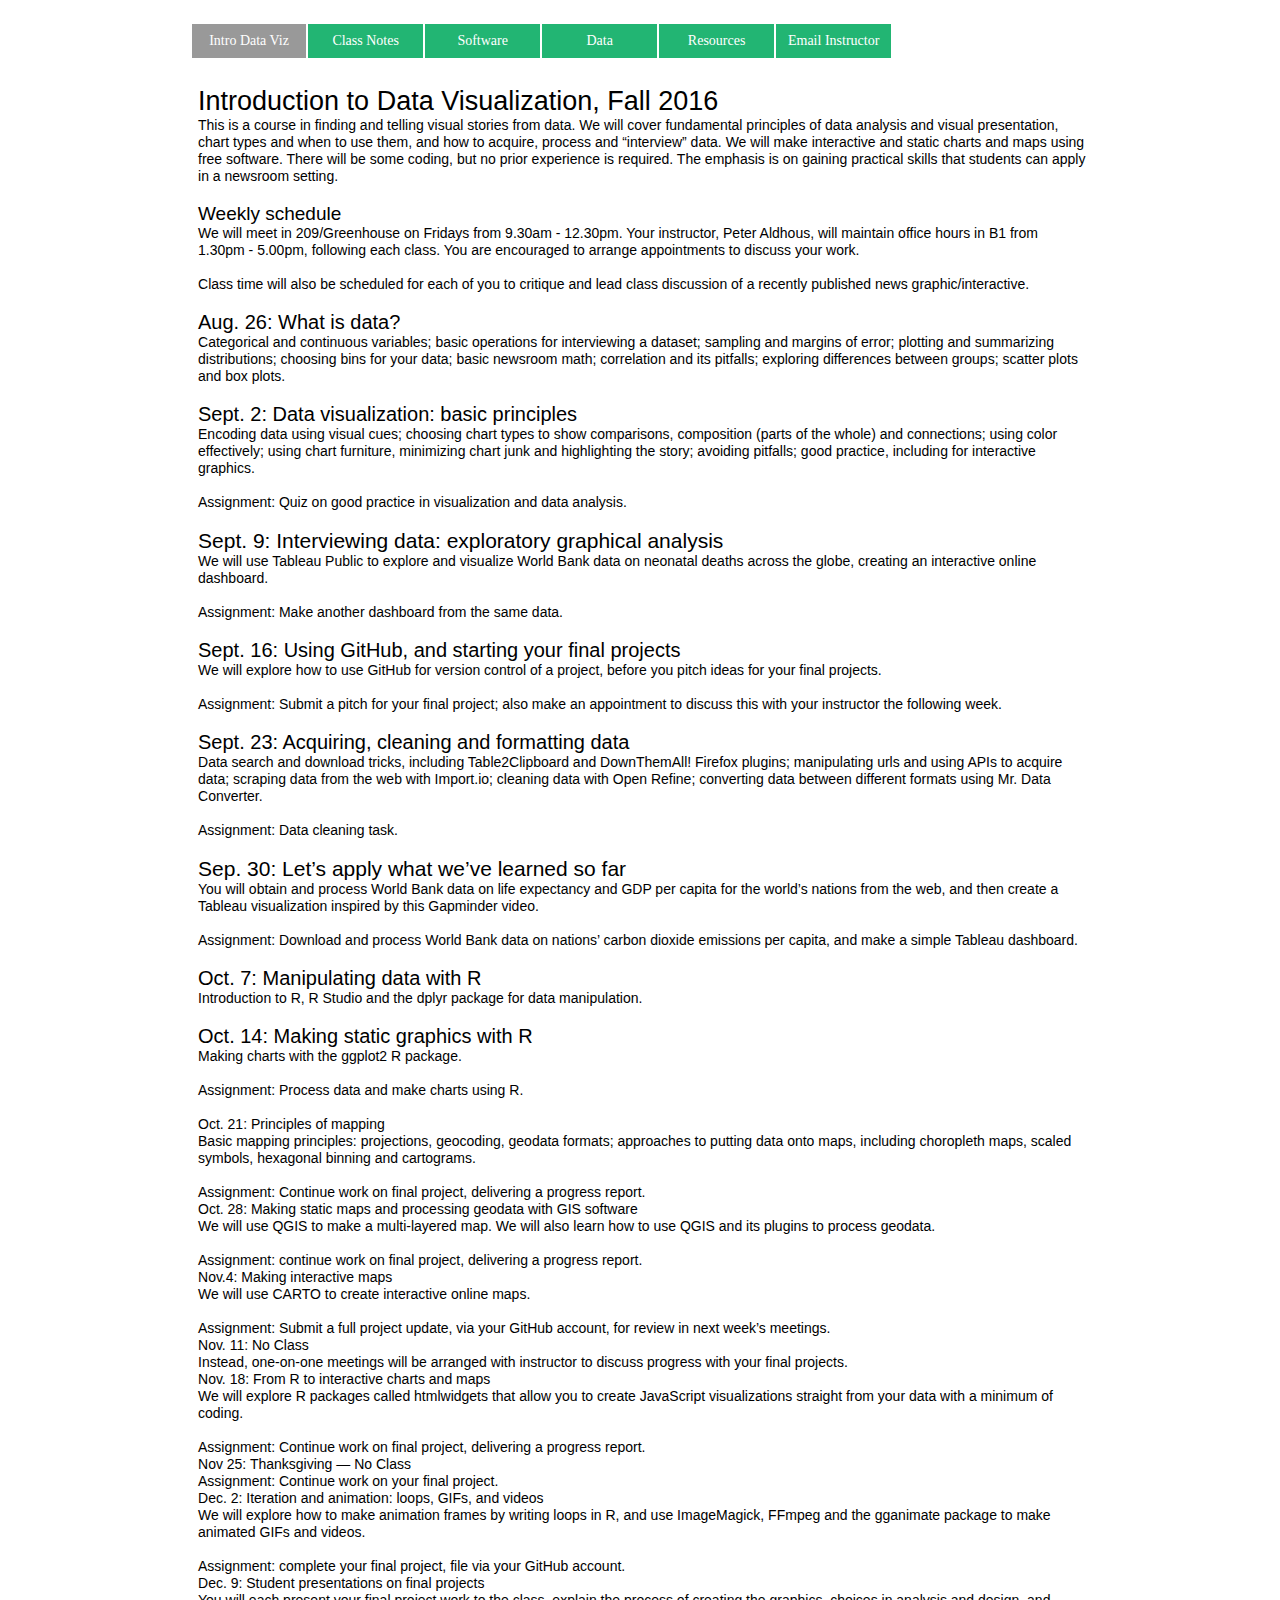
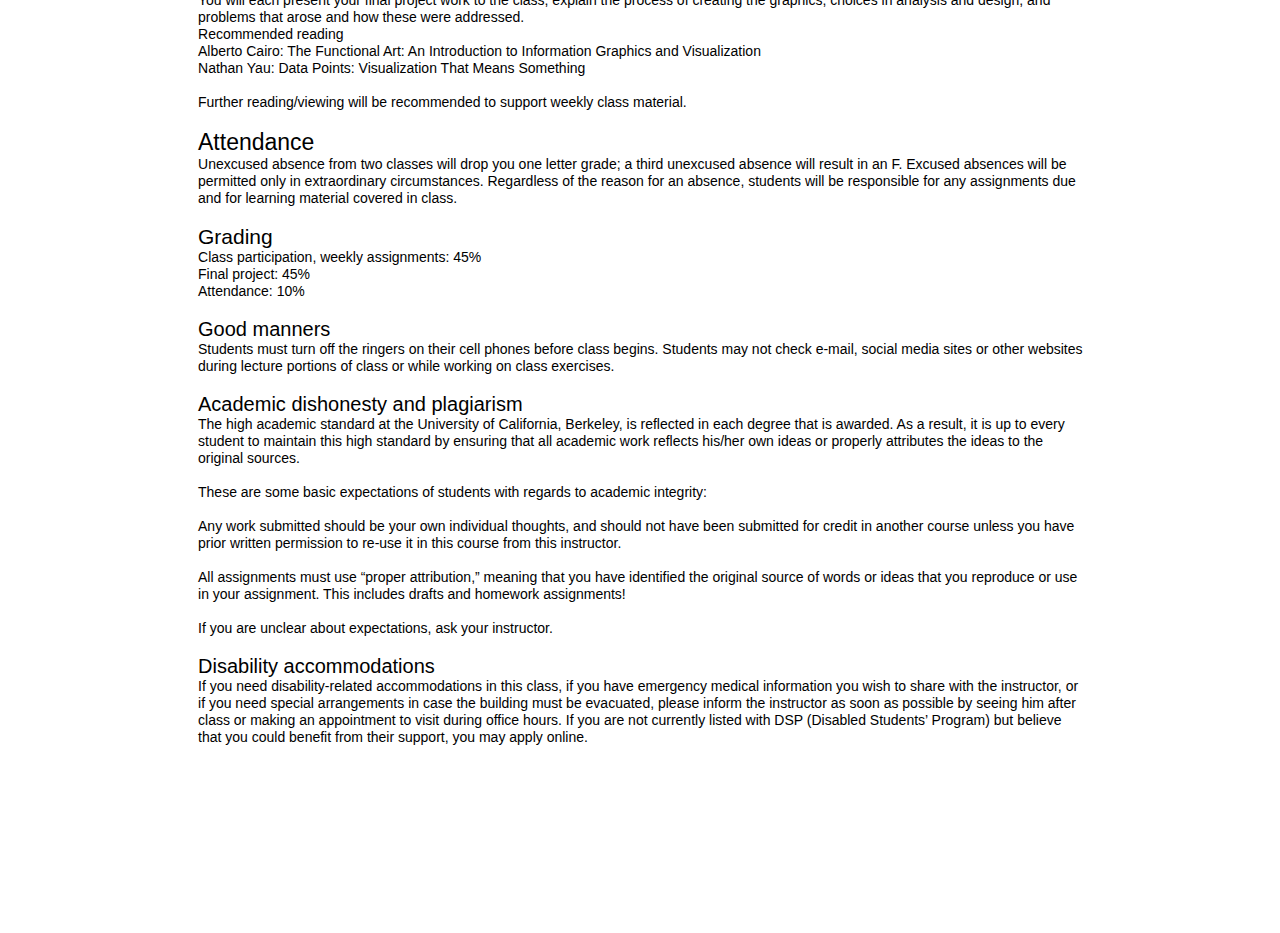
<file: index.html>
<!DOCTYPE html>
<html class="nojs html css_verticalspacer" lang="en-US">
 <head>

  <meta http-equiv="Content-type" content="text/html;charset=UTF-8"/>
  <meta name="generator" content="2017.0.1.363"/>
  <meta name="viewport" content="width=device-width, initial-scale=1.0"/>
  
  <script type="text/javascript">
   // Update the 'nojs'/'js' class on the html node
document.documentElement.className = document.documentElement.className.replace(/\bnojs\b/g, 'js');

// Check that all required assets are uploaded and up-to-date
if(typeof Muse == "undefined") window.Muse = {}; window.Muse.assets = {"required":["museutils.js", "museconfig.js", "jquery.musemenu.js", "jquery.watch.js", "require.js", "index.css"], "outOfDate":[]};
</script>
  
  <title>Intro Data Viz</title>
  <!-- CSS -->
  <link rel="stylesheet" type="text/css" href="css/site_global.css?crc=443350757"/>
  <link rel="stylesheet" type="text/css" href="css/index.css?crc=498137220" id="pagesheet"/>
  <!-- JS includes -->
  <!--[if lt IE 9]>
  <script src="scripts/html5shiv.js?crc=4241844378" type="text/javascript"></script>
  <![endif]-->
    <!--HTML Widget code-->
  
<script type="text/javascript">

  (function() {
    var liS = document.createElement('script'); liS.type = "text/javascript"; 
    liS.src = (document.location.protocol == "https:" ? "https:" : "http:") + "//platform.linkedin.com/in.js";
    liS.innerHTML = "lang: en_US";
    var s = document.getElementsByTagName('script')[0]; s.parentNode.insertBefore(liS, s);
  })();
</script>

 </head>
 <body>

  <!--HTML Widget code-->
  
<div id="fb-root"></div>
<script>
(function(d, s, id) {
  var js, fjs = d.getElementsByTagName(s)[0];
  if (d.getElementById(id)) return;
  js = d.createElement(s); js.id = id;
  js.src = "//connect.facebook.net/en_US/all.js#xfbml=1";
  fjs.parentNode.insertBefore(js, fjs);
}(document, 'script', 'facebook-jssdk'));
</script>

  
  <div class="clearfix borderbox" id="page"><!-- column -->
   <nav class="MenuBar clearfix colelem" id="menuu154"><!-- horizontal box -->
    <div class="MenuItemContainer borderbox clearfix grpelem" id="u155"><!-- vertical box -->
     <a class="nonblock nontext MenuItem MenuItemWithSubMenu MuseMenuActive borderbox clearfix colelem" id="u158" href="index.html"><!-- horizontal box --><div class="MenuItemLabel NoWrap borderbox clearfix grpelem" id="u161-4"><!-- content --><p>Intro Data Viz</p></div></a>
    </div>
    <div class="MenuItemContainer borderbox clearfix grpelem" id="u162"><!-- vertical box -->
     <a class="nonblock nontext MenuItem MenuItemWithSubMenu borderbox clearfix colelem" id="u165" href="class-notes.html"><!-- horizontal box --><div class="MenuItemLabel NoWrap borderbox clearfix grpelem" id="u168-4"><!-- content --><p>Class Notes</p></div></a>
    </div>
    <div class="MenuItemContainer borderbox clearfix grpelem" id="u200"><!-- vertical box -->
     <a class="nonblock nontext MenuItem MenuItemWithSubMenu borderbox clearfix colelem" id="u203" href="software.html"><!-- horizontal box --><div class="MenuItemLabel NoWrap borderbox clearfix grpelem" id="u205-4"><!-- content --><p>Software</p></div></a>
    </div>
    <div class="MenuItemContainer borderbox clearfix grpelem" id="u229"><!-- vertical box -->
     <a class="nonblock nontext MenuItem MenuItemWithSubMenu borderbox clearfix colelem" id="u230" href="data.html"><!-- horizontal box --><div class="MenuItemLabel NoWrap borderbox clearfix grpelem" id="u231-4"><!-- content --><p>Data</p></div></a>
    </div>
    <div class="MenuItemContainer borderbox clearfix grpelem" id="u257"><!-- vertical box -->
     <a class="nonblock nontext MenuItem MenuItemWithSubMenu borderbox clearfix colelem" id="u258" href="resources.html"><!-- horizontal box --><div class="MenuItemLabel NoWrap borderbox clearfix grpelem" id="u261-4"><!-- content --><p>Resources</p></div></a>
    </div>
    <div class="MenuItemContainer borderbox clearfix grpelem" id="u285"><!-- vertical box -->
     <a class="nonblock nontext MenuItem MenuItemWithSubMenu borderbox clearfix colelem" id="u288" href="email-instructor.html"><!-- horizontal box --><div class="MenuItemLabel NoWrap borderbox clearfix grpelem" id="u289-4"><!-- content --><p>Email Instructor</p></div></a>
    </div>
   </nav>
   <div class="clearfix colelem" id="pu605-172"><!-- group -->
    <div class="clearfix grpelem" id="u605-172"><!-- content -->
     <p id="u605-2">Introduction to Data Visualization, Fall 2016</p>
     <p>This is a course in finding and telling visual stories from data. We will cover fundamental principles of data analysis and visual presentation, chart types and when to use them, and how to acquire, process and “interview” data. We will make interactive and static charts and maps using free software. There will be some coding, but no prior experience is required. The emphasis is on gaining practical skills that students can apply in a newsroom setting.</p>
     <p>&nbsp;</p>
     <p id="u605-7">Weekly schedule</p>
     <p>We will meet in 209/Greenhouse on Fridays from 9.30am - 12.30pm. Your instructor, Peter Aldhous, will maintain office hours in B1 from 1.30pm - 5.00pm, following each class. You are encouraged to arrange appointments to discuss your work.</p>
     <p>&nbsp;</p>
     <p>Class time will also be scheduled for each of you to critique and lead class discussion of a recently published news graphic/interactive.</p>
     <p>&nbsp;</p>
     <p id="u605-15">Aug. 26: What is data?</p>
     <p>Categorical and continuous variables; basic operations for interviewing a dataset; sampling and margins of error; plotting and summarizing distributions; choosing bins for your data; basic newsroom math; correlation and its pitfalls; exploring differences between groups; scatter plots and box plots.</p>
     <p>&nbsp;</p>
     <p id="u605-20">Sept. 2: Data visualization: basic principles</p>
     <p>Encoding data using visual cues; choosing chart types to show comparisons, composition (parts of the whole) and connections; using color effectively; using chart furniture, minimizing chart junk and highlighting the story; avoiding pitfalls; good practice, including for interactive graphics.</p>
     <p>&nbsp;</p>
     <p>Assignment: Quiz on good practice in visualization and data analysis.</p>
     <p>&nbsp;</p>
     <p id="u605-28">Sept. 9: Interviewing data: exploratory graphical analysis</p>
     <p>We will use Tableau Public to explore and visualize World Bank data on neonatal deaths across the globe, creating an interactive online dashboard.</p>
     <p>&nbsp;</p>
     <p>Assignment: Make another dashboard from the same data.</p>
     <p>&nbsp;</p>
     <p id="u605-36">Sept. 16: Using GitHub, and starting your final projects</p>
     <p>We will explore how to use GitHub for version control of a project, before you pitch ideas for your final projects.</p>
     <p>&nbsp;</p>
     <p>Assignment: Submit a pitch for your final project; also make an appointment to discuss this with your instructor the following week.</p>
     <p>&nbsp;</p>
     <p id="u605-44">Sept. 23: Acquiring, cleaning and formatting data</p>
     <p>Data search and download tricks, including Table2Clipboard and DownThemAll! Firefox plugins; manipulating urls and using APIs to acquire data; scraping data from the web with Import.io; cleaning data with Open Refine; converting data between different formats using Mr. Data Converter.</p>
     <p>&nbsp;</p>
     <p>Assignment: Data cleaning task.</p>
     <p>&nbsp;</p>
     <p id="u605-52">Sep. 30: Let’s apply what we’ve learned so far</p>
     <p>You will obtain and process World Bank data on life expectancy and GDP per capita for the world’s nations from the web, and then create a Tableau visualization inspired by this Gapminder video.</p>
     <p>&nbsp;</p>
     <p>Assignment: Download and process World Bank data on nations’ carbon dioxide emissions per capita, and make a simple Tableau dashboard.</p>
     <p>&nbsp;</p>
     <p id="u605-60">Oct. 7: Manipulating data with R</p>
     <p>Introduction to R, R Studio and the dplyr package for data manipulation.</p>
     <p>&nbsp;</p>
     <p id="u605-65">Oct. 14: Making static graphics with R</p>
     <p>Making charts with the ggplot2 R package.</p>
     <p>&nbsp;</p>
     <p>Assignment: Process data and make charts using R.</p>
     <p>&nbsp;</p>
     <p>Oct. 21: Principles of mapping</p>
     <p>Basic mapping principles: projections, geocoding, geodata formats; approaches to putting data onto maps, including choropleth maps, scaled symbols, hexagonal binning and cartograms.</p>
     <p>&nbsp;</p>
     <p>Assignment: Continue work on final project, delivering a progress report.</p>
     <p>Oct. 28: Making static maps and processing geodata with GIS software</p>
     <p>We will use QGIS to make a multi-layered map. We will also learn how to use QGIS and its plugins to process geodata.</p>
     <p>&nbsp;</p>
     <p>Assignment: continue work on final project, delivering a progress report.</p>
     <p>Nov.4: Making interactive maps</p>
     <p>We will use CARTO to create interactive online maps.</p>
     <p>&nbsp;</p>
     <p>Assignment: Submit a full project update, via your GitHub account, for review in next week’s meetings.</p>
     <p>Nov. 11: No Class</p>
     <p>Instead, one-on-one meetings will be arranged with instructor to discuss progress with your final projects.</p>
     <p>Nov. 18: From R to interactive charts and maps</p>
     <p>We will explore R packages called htmlwidgets that allow you to create JavaScript visualizations straight from your data with a minimum of coding.</p>
     <p>&nbsp;</p>
     <p>Assignment: Continue work on final project, delivering a progress report.</p>
     <p>Nov 25: Thanksgiving — No Class</p>
     <p>Assignment: Continue work on your final project.</p>
     <p>Dec. 2: Iteration and animation: loops, GIFs, and videos</p>
     <p>We will explore how to make animation frames by writing loops in R, and use ImageMagick, FFmpeg and the gganimate package to make animated GIFs and videos.</p>
     <p>&nbsp;</p>
     <p>Assignment: complete your final project, file via your GitHub account.</p>
     <p>Dec. 9: Student presentations on final projects</p>
     <p>You will each present your final project work to the class, explain the process of creating the graphics, choices in analysis and design, and problems that arose and how these were addressed.</p>
     <p>Recommended reading</p>
     <p>Alberto Cairo: The Functional Art: An Introduction to Information Graphics and Visualization</p>
     <p>Nathan Yau: Data Points: Visualization That Means Something</p>
     <p>&nbsp;</p>
     <p>Further reading/viewing will be recommended to support weekly class material.</p>
     <p>&nbsp;</p>
     <p id="u605-130">Attendance</p>
     <p>Unexcused absence from two classes will drop you one letter grade; a third unexcused absence will result in an F. Excused absences will be permitted only in extraordinary circumstances. Regardless of the reason for an absence, students will be responsible for any assignments due and for learning material covered in class.</p>
     <p>&nbsp;</p>
     <p id="u605-135">Grading</p>
     <p>Class participation, weekly assignments: 45%</p>
     <p>Final project: 45%</p>
     <p>Attendance: 10%</p>
     <p>&nbsp;</p>
     <p id="u605-144">Good manners</p>
     <p>Students must turn off the ringers on their cell phones before class begins. Students may not check e-mail, social media sites or other websites during lecture portions of class or while working on class exercises.</p>
     <p>&nbsp;</p>
     <p id="u605-149">Academic dishonesty and plagiarism</p>
     <p>The high academic standard at the University of California, Berkeley, is reflected in each degree that is awarded. As a result, it is up to every student to maintain this high standard by ensuring that all academic work reflects his/her own ideas or properly attributes the ideas to the original sources.</p>
     <p>&nbsp;</p>
     <p>These are some basic expectations of students with regards to academic integrity:</p>
     <p>&nbsp;</p>
     <p>Any work submitted should be your own individual thoughts, and should not have been submitted for credit in another course unless you have prior written permission to re-use it in this course from this instructor.</p>
     <p>&nbsp;</p>
     <p>All assignments must use “proper attribution,” meaning that you have identified the original source of words or ideas that you reproduce or use in your assignment. This includes drafts and homework assignments!</p>
     <p>&nbsp;</p>
     <p>If you are unclear about expectations, ask your instructor.</p>
     <p>&nbsp;</p>
     <p id="u605-166">Disability accommodations</p>
     <p>If you need disability-related accommodations in this class, if you have emergency medical information you wish to share with the instructor, or if you need special arrangements in case the building must be evacuated, please inform the instructor as soon as possible by seeing him after class or making an appointment to visit during office hours. If you are not currently listed with DSP (Disabled Students’ Program) but believe that you could benefit from their support, you may apply online.</p>
     <p>&nbsp;</p>
     <p>&nbsp;</p>
    </div>
    <div class="grpelem" id="u602"><!-- simple frame --></div>
   </div>
   <div class="clearfix colelem" id="pu579"><!-- group -->
    <div class="size_fixed grpelem" id="u579"><!-- custom html -->
     
<script type="IN/Share" data-url="www.Infoviz.com/index.html" data-counter="top"></script>

    </div>
    <div class="size_fixed grpelem" id="u584"><!-- custom html -->
     
<div class="fb-like" data-href="http://www.Infoviz.com/index.html" data-send="false" data-width="291" data-show-faces="false" data-colorscheme="light" data-layout="standard" data-action="like"></div>

    </div>
    <div class="size_fixed grpelem" id="u589"><!-- custom html -->
     
<a href="https://twitter.com/AdobeMuse" class="twitter-follow-button" data-lang="en" data-show-screen-name="true" data-size="medium"></a>

    </div>
   </div>
   <div class="verticalspacer" data-offset-top="2488" data-content-above-spacer="2488" data-content-below-spacer="62"></div>
  </div>
  <!-- JS includes -->
  <script type="text/javascript">
   if (document.location.protocol != 'https:') document.write('\x3Cscript src="http://musecdn.businesscatalyst.com/scripts/4.0/jquery-1.8.3.min.js" type="text/javascript">\x3C/script>');
</script>
  <script type="text/javascript">
   window.jQuery || document.write('\x3Cscript src="scripts/jquery-1.8.3.min.js?crc=209076791" type="text/javascript">\x3C/script>');
</script>
  <!-- Other scripts -->
  <script type="text/javascript">
   window.Muse.assets.check=function(d){if(!window.Muse.assets.checked){window.Muse.assets.checked=!0;var b={},c=function(a,b){if(window.getComputedStyle){var c=window.getComputedStyle(a,null);return c&&c.getPropertyValue(b)||c&&c[b]||""}if(document.documentElement.currentStyle)return(c=a.currentStyle)&&c[b]||a.style&&a.style[b]||"";return""},a=function(a){if(a.match(/^rgb/))return a=a.replace(/\s+/g,"").match(/([\d\,]+)/gi)[0].split(","),(parseInt(a[0])<<16)+(parseInt(a[1])<<8)+parseInt(a[2]);if(a.match(/^\#/))return parseInt(a.substr(1),
16);return 0},g=function(g){for(var f=document.getElementsByTagName("link"),h=0;h<f.length;h++)if("text/css"==f[h].type){var i=(f[h].href||"").match(/\/?css\/([\w\-]+\.css)\?crc=(\d+)/);if(!i||!i[1]||!i[2])break;b[i[1]]=i[2]}f=document.createElement("div");f.className="version";f.style.cssText="display:none; width:1px; height:1px;";document.getElementsByTagName("body")[0].appendChild(f);for(h=0;h<Muse.assets.required.length;){var i=Muse.assets.required[h],l=i.match(/([\w\-\.]+)\.(\w+)$/),k=l&&l[1]?
l[1]:null,l=l&&l[2]?l[2]:null;switch(l.toLowerCase()){case "css":k=k.replace(/\W/gi,"_").replace(/^([^a-z])/gi,"_$1");f.className+=" "+k;k=a(c(f,"color"));l=a(c(f,"backgroundColor"));k!=0||l!=0?(Muse.assets.required.splice(h,1),"undefined"!=typeof b[i]&&(k!=b[i]>>>24||l!=(b[i]&16777215))&&Muse.assets.outOfDate.push(i)):h++;f.className="version";break;case "js":h++;break;default:throw Error("Unsupported file type: "+l);}}d?d().jquery!="1.8.3"&&Muse.assets.outOfDate.push("jquery-1.8.3.min.js"):Muse.assets.required.push("jquery-1.8.3.min.js");
f.parentNode.removeChild(f);if(Muse.assets.outOfDate.length||Muse.assets.required.length)f="Some files on the server may be missing or incorrect. Clear browser cache and try again. If the problem persists please contact website author.",g&&Muse.assets.outOfDate.length&&(f+="\nOut of date: "+Muse.assets.outOfDate.join(",")),g&&Muse.assets.required.length&&(f+="\nMissing: "+Muse.assets.required.join(",")),alert(f)};location&&location.search&&location.search.match&&location.search.match(/muse_debug/gi)?setTimeout(function(){g(!0)},5E3):g()}};
var muse_init=function(){require.config({baseUrl:""});require(["jquery","museutils","whatinput","jquery.musemenu","jquery.watch"],function(d){var $ = d;$(document).ready(function(){try{
window.Muse.assets.check($);/* body */
Muse.Utils.transformMarkupToFixBrowserProblemsPreInit();/* body */
Muse.Utils.prepHyperlinks(true);/* body */
Muse.Utils.fullPage('#page');/* 100% height page */
Muse.Utils.initWidget('.MenuBar', ['#bp_infinity'], function(elem) { return $(elem).museMenu(); });/* unifiedNavBar */
Muse.Utils.showWidgetsWhenReady();/* body */
Muse.Utils.transformMarkupToFixBrowserProblems();/* body */
}catch(b){if(b&&"function"==typeof b.notify?b.notify():Muse.Assert.fail("Error calling selector function: "+b),false)throw b;}})})};

</script>
  <!-- RequireJS script -->
  <script src="scripts/require.js?crc=4159430777" type="text/javascript" async data-main="scripts/museconfig.js?crc=172512987" onload="if (requirejs) requirejs.onError = function(requireType, requireModule) { if (requireType && requireType.toString && requireType.toString().indexOf && 0 <= requireType.toString().indexOf('#scripterror')) window.Muse.assets.check(); }" onerror="window.Muse.assets.check();"></script>
  
  <!--HTML Widget code-->
  
<script>!function(d,s,id){var js,fjs=d.getElementsByTagName(s)[0];if(!d.getElementById(id)){js=d.createElement(s);js.id=id;js.src="https://platform.twitter.com/widgets.js";fjs.parentNode.insertBefore(js,fjs);}}(document,"script","twitter-wjs");</script>

   </body>
</html>
</file>
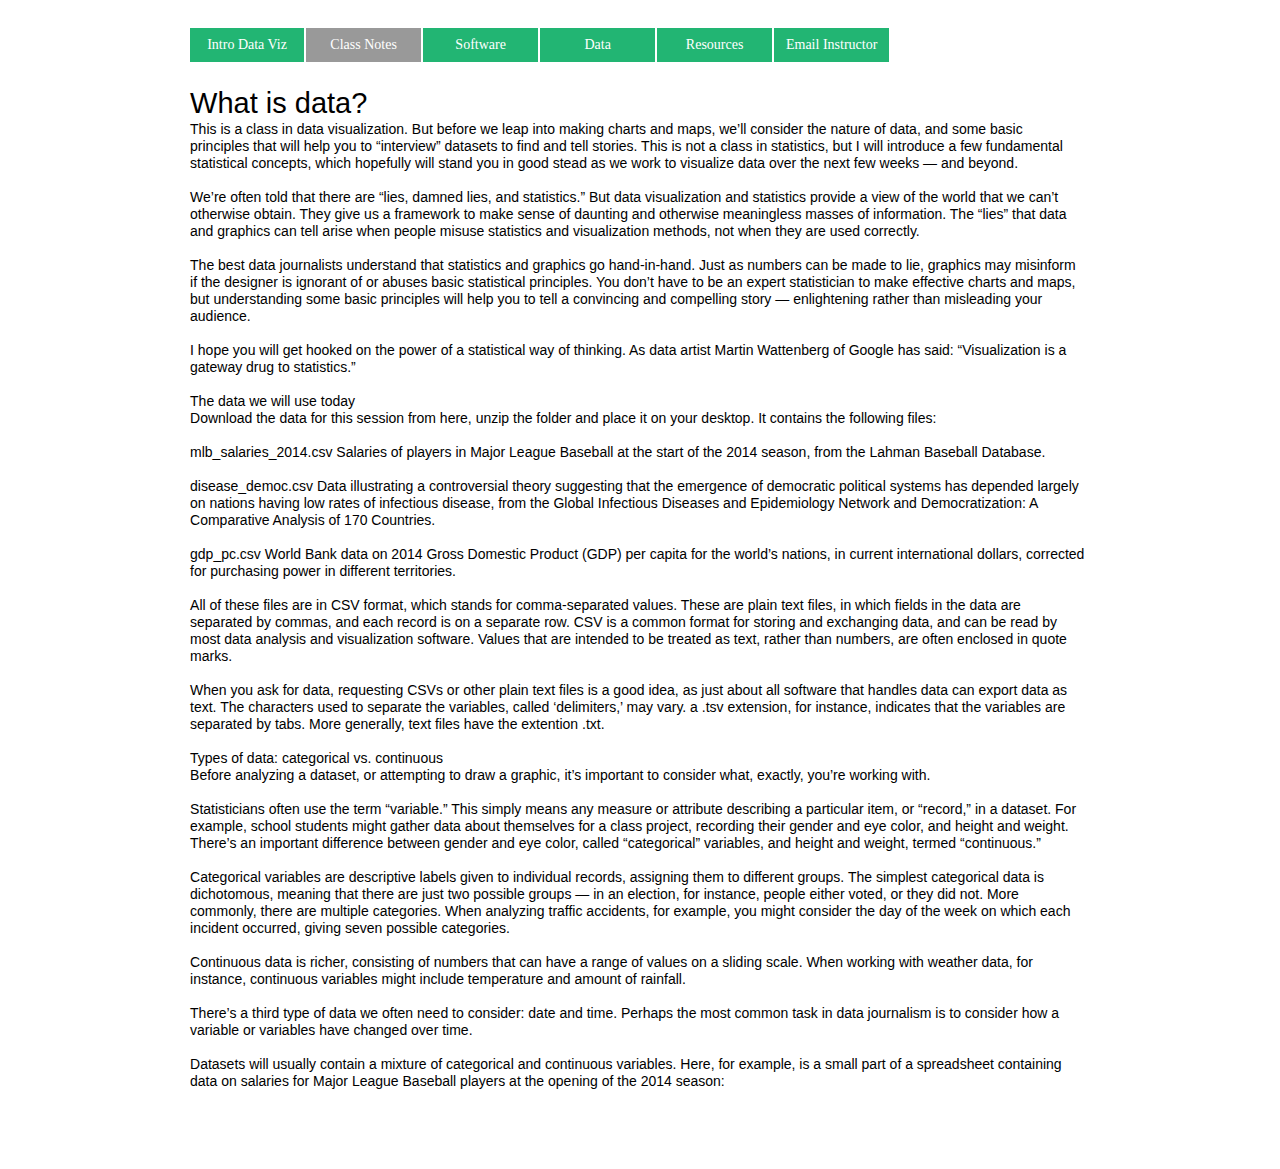
<file: class-notes.html>
<!DOCTYPE html>
<html class="nojs html css_verticalspacer" lang="en-US">
 <head>

  <meta http-equiv="Content-type" content="text/html;charset=UTF-8"/>
  <meta name="generator" content="2017.0.1.363"/>
  <meta name="viewport" content="width=device-width, initial-scale=1.0"/>
  
  <script type="text/javascript">
   // Update the 'nojs'/'js' class on the html node
document.documentElement.className = document.documentElement.className.replace(/\bnojs\b/g, 'js');

// Check that all required assets are uploaded and up-to-date
if(typeof Muse == "undefined") window.Muse = {}; window.Muse.assets = {"required":["museutils.js", "museconfig.js", "jquery.musemenu.js", "jquery.watch.js", "require.js", "class-notes.css"], "outOfDate":[]};
</script>
  
  <title>Class Notes</title>
  <!-- CSS -->
  <link rel="stylesheet" type="text/css" href="css/site_global.css?crc=443350757"/>
  <link rel="stylesheet" type="text/css" href="css/class-notes.css?crc=4288327036" id="pagesheet"/>
  <!-- JS includes -->
  <!--[if lt IE 9]>
  <script src="scripts/html5shiv.js?crc=4241844378" type="text/javascript"></script>
  <![endif]-->
   </head>
 <body>

  <div class="clearfix borderbox" id="page"><!-- column -->
   <nav class="MenuBar clearfix colelem" id="menuu608"><!-- horizontal box -->
    <div class="MenuItemContainer borderbox clearfix grpelem" id="u637"><!-- vertical box -->
     <a class="nonblock nontext MenuItem MenuItemWithSubMenu borderbox clearfix colelem" id="u638" href="index.html"><!-- horizontal box --><div class="MenuItemLabel NoWrap borderbox clearfix grpelem" id="u639-4"><!-- content --><p>Intro Data Viz</p></div></a>
    </div>
    <div class="MenuItemContainer borderbox clearfix grpelem" id="u630"><!-- vertical box -->
     <a class="nonblock nontext MenuItem MenuItemWithSubMenu MuseMenuActive borderbox clearfix colelem" id="u631" href="class-notes.html"><!-- horizontal box --><div class="MenuItemLabel NoWrap borderbox clearfix grpelem" id="u634-4"><!-- content --><p>Class Notes</p></div></a>
    </div>
    <div class="MenuItemContainer borderbox clearfix grpelem" id="u623"><!-- vertical box -->
     <a class="nonblock nontext MenuItem MenuItemWithSubMenu borderbox clearfix colelem" id="u624" href="software.html"><!-- horizontal box --><div class="MenuItemLabel NoWrap borderbox clearfix grpelem" id="u625-4"><!-- content --><p>Software</p></div></a>
    </div>
    <div class="MenuItemContainer borderbox clearfix grpelem" id="u609"><!-- vertical box -->
     <a class="nonblock nontext MenuItem MenuItemWithSubMenu borderbox clearfix colelem" id="u612" href="data.html"><!-- horizontal box --><div class="MenuItemLabel NoWrap borderbox clearfix grpelem" id="u613-4"><!-- content --><p>Data</p></div></a>
    </div>
    <div class="MenuItemContainer borderbox clearfix grpelem" id="u616"><!-- vertical box -->
     <a class="nonblock nontext MenuItem MenuItemWithSubMenu borderbox clearfix colelem" id="u619" href="resources.html"><!-- horizontal box --><div class="MenuItemLabel NoWrap borderbox clearfix grpelem" id="u620-4"><!-- content --><p>Resources</p></div></a>
    </div>
    <div class="MenuItemContainer borderbox clearfix grpelem" id="u644"><!-- vertical box -->
     <a class="nonblock nontext MenuItem MenuItemWithSubMenu borderbox clearfix colelem" id="u645" href="email-instructor.html"><!-- horizontal box --><div class="MenuItemLabel NoWrap borderbox clearfix grpelem" id="u646-4"><!-- content --><p>Email Instructor</p></div></a>
    </div>
   </nav>
   <div class="clearfix colelem" id="u878-56"><!-- content -->
    <p id="u878-2">What is data?</p>
    <p>This is a class in data visualization. But before we leap into making charts and maps, we’ll consider the nature of data, and some basic principles that will help you to “interview” datasets to find and tell stories. This is not a class in statistics, but I will introduce a few fundamental statistical concepts, which hopefully will stand you in good stead as we work to visualize data over the next few weeks — and beyond.</p>
    <p>&nbsp;</p>
    <p>We’re often told that there are “lies, damned lies, and statistics.” But data visualization and statistics provide a view of the world that we can’t otherwise obtain. They give us a framework to make sense of daunting and otherwise meaningless masses of information. The “lies” that data and graphics can tell arise when people misuse statistics and visualization methods, not when they are used correctly.</p>
    <p>&nbsp;</p>
    <p>The best data journalists understand that statistics and graphics go hand-in-hand. Just as numbers can be made to lie, graphics may misinform if the designer is ignorant of or abuses basic statistical principles. You don’t have to be an expert statistician to make effective charts and maps, but understanding some basic principles will help you to tell a convincing and compelling story — enlightening rather than misleading your audience.</p>
    <p>&nbsp;</p>
    <p>I hope you will get hooked on the power of a statistical way of thinking. As data artist Martin Wattenberg of Google has said: “Visualization is a gateway drug to statistics.”</p>
    <p>&nbsp;</p>
    <p>The data we will use today</p>
    <p>Download the data for this session from here, unzip the folder and place it on your desktop. It contains the following files:</p>
    <p>&nbsp;</p>
    <p>mlb_salaries_2014.csv Salaries of players in Major League Baseball at the start of the 2014 season, from the Lahman Baseball Database.</p>
    <p>&nbsp;</p>
    <p>disease_democ.csv Data illustrating a controversial theory suggesting that the emergence of democratic political systems has depended largely on nations having low rates of infectious disease, from the Global Infectious Diseases and Epidemiology Network and Democratization: A Comparative Analysis of 170 Countries.</p>
    <p>&nbsp;</p>
    <p>gdp_pc.csv World Bank data on 2014 Gross Domestic Product (GDP) per capita for the world’s nations, in current international dollars, corrected for purchasing power in different territories.</p>
    <p>&nbsp;</p>
    <p>All of these files are in CSV format, which stands for comma-separated values. These are plain text files, in which fields in the data are separated by commas, and each record is on a separate row. CSV is a common format for storing and exchanging data, and can be read by most data analysis and visualization software. Values that are intended to be treated as text, rather than numbers, are often enclosed in quote marks.</p>
    <p>&nbsp;</p>
    <p>When you ask for data, requesting CSVs or other plain text files is a good idea, as just about all software that handles data can export data as text. The characters used to separate the variables, called ‘delimiters,’ may vary. a .tsv extension, for instance, indicates that the variables are separated by tabs. More generally, text files have the extention .txt.</p>
    <p>&nbsp;</p>
    <p>Types of data: categorical vs. continuous</p>
    <p>Before analyzing a dataset, or attempting to draw a graphic, it’s important to consider what, exactly, you’re working with.</p>
    <p>&nbsp;</p>
    <p>Statisticians often use the term “variable.” This simply means any measure or attribute describing a particular item, or “record,” in a dataset. For example, school students might gather data about themselves for a class project, recording their gender and eye color, and height and weight. There’s an important difference between gender and eye color, called “categorical” variables, and height and weight, termed “continuous.”</p>
    <p>&nbsp;</p>
    <p>Categorical variables are descriptive labels given to individual records, assigning them to different groups. The simplest categorical data is dichotomous, meaning that there are just two possible groups — in an election, for instance, people either voted, or they did not. More commonly, there are multiple categories. When analyzing traffic accidents, for example, you might consider the day of the week on which each incident occurred, giving seven possible categories.</p>
    <p>&nbsp;</p>
    <p>Continuous data is richer, consisting of numbers that can have a range of values on a sliding scale. When working with weather data, for instance, continuous variables might include temperature and amount of rainfall.</p>
    <p>&nbsp;</p>
    <p>There’s a third type of data we often need to consider: date and time. Perhaps the most common task in data journalism is to consider how a variable or variables have changed over time.</p>
    <p>&nbsp;</p>
    <p>Datasets will usually contain a mixture of categorical and continuous variables. Here, for example, is a small part of a spreadsheet containing data on salaries for Major League Baseball players at the opening of the 2014 season:</p>
    <p>&nbsp;</p>
   </div>
   <div class="verticalspacer" data-offset-top="1124" data-content-above-spacer="1124" data-content-below-spacer="62"></div>
  </div>
  <!-- Other scripts -->
  <script type="text/javascript">
   window.Muse.assets.check=function(d){if(!window.Muse.assets.checked){window.Muse.assets.checked=!0;var b={},c=function(a,b){if(window.getComputedStyle){var c=window.getComputedStyle(a,null);return c&&c.getPropertyValue(b)||c&&c[b]||""}if(document.documentElement.currentStyle)return(c=a.currentStyle)&&c[b]||a.style&&a.style[b]||"";return""},a=function(a){if(a.match(/^rgb/))return a=a.replace(/\s+/g,"").match(/([\d\,]+)/gi)[0].split(","),(parseInt(a[0])<<16)+(parseInt(a[1])<<8)+parseInt(a[2]);if(a.match(/^\#/))return parseInt(a.substr(1),
16);return 0},g=function(g){for(var f=document.getElementsByTagName("link"),h=0;h<f.length;h++)if("text/css"==f[h].type){var i=(f[h].href||"").match(/\/?css\/([\w\-]+\.css)\?crc=(\d+)/);if(!i||!i[1]||!i[2])break;b[i[1]]=i[2]}f=document.createElement("div");f.className="version";f.style.cssText="display:none; width:1px; height:1px;";document.getElementsByTagName("body")[0].appendChild(f);for(h=0;h<Muse.assets.required.length;){var i=Muse.assets.required[h],l=i.match(/([\w\-\.]+)\.(\w+)$/),k=l&&l[1]?
l[1]:null,l=l&&l[2]?l[2]:null;switch(l.toLowerCase()){case "css":k=k.replace(/\W/gi,"_").replace(/^([^a-z])/gi,"_$1");f.className+=" "+k;k=a(c(f,"color"));l=a(c(f,"backgroundColor"));k!=0||l!=0?(Muse.assets.required.splice(h,1),"undefined"!=typeof b[i]&&(k!=b[i]>>>24||l!=(b[i]&16777215))&&Muse.assets.outOfDate.push(i)):h++;f.className="version";break;case "js":h++;break;default:throw Error("Unsupported file type: "+l);}}d?d().jquery!="1.8.3"&&Muse.assets.outOfDate.push("jquery-1.8.3.min.js"):Muse.assets.required.push("jquery-1.8.3.min.js");
f.parentNode.removeChild(f);if(Muse.assets.outOfDate.length||Muse.assets.required.length)f="Some files on the server may be missing or incorrect. Clear browser cache and try again. If the problem persists please contact website author.",g&&Muse.assets.outOfDate.length&&(f+="\nOut of date: "+Muse.assets.outOfDate.join(",")),g&&Muse.assets.required.length&&(f+="\nMissing: "+Muse.assets.required.join(",")),alert(f)};location&&location.search&&location.search.match&&location.search.match(/muse_debug/gi)?setTimeout(function(){g(!0)},5E3):g()}};
var muse_init=function(){require.config({baseUrl:""});require(["jquery","museutils","whatinput","jquery.musemenu","jquery.watch"],function(d){var $ = d;$(document).ready(function(){try{
window.Muse.assets.check($);/* body */
Muse.Utils.transformMarkupToFixBrowserProblemsPreInit();/* body */
Muse.Utils.prepHyperlinks(true);/* body */
Muse.Utils.fullPage('#page');/* 100% height page */
Muse.Utils.initWidget('.MenuBar', ['#bp_infinity'], function(elem) { return $(elem).museMenu(); });/* unifiedNavBar */
Muse.Utils.showWidgetsWhenReady();/* body */
Muse.Utils.transformMarkupToFixBrowserProblems();/* body */
}catch(b){if(b&&"function"==typeof b.notify?b.notify():Muse.Assert.fail("Error calling selector function: "+b),false)throw b;}})})};

</script>
  <!-- RequireJS script -->
  <script src="scripts/require.js?crc=4159430777" type="text/javascript" async data-main="scripts/museconfig.js?crc=172512987" onload="if (requirejs) requirejs.onError = function(requireType, requireModule) { if (requireType && requireType.toString && requireType.toString().indexOf && 0 <= requireType.toString().indexOf('#scripterror')) window.Muse.assets.check(); }" onerror="window.Muse.assets.check();"></script>
   </body>
</html>
</file>
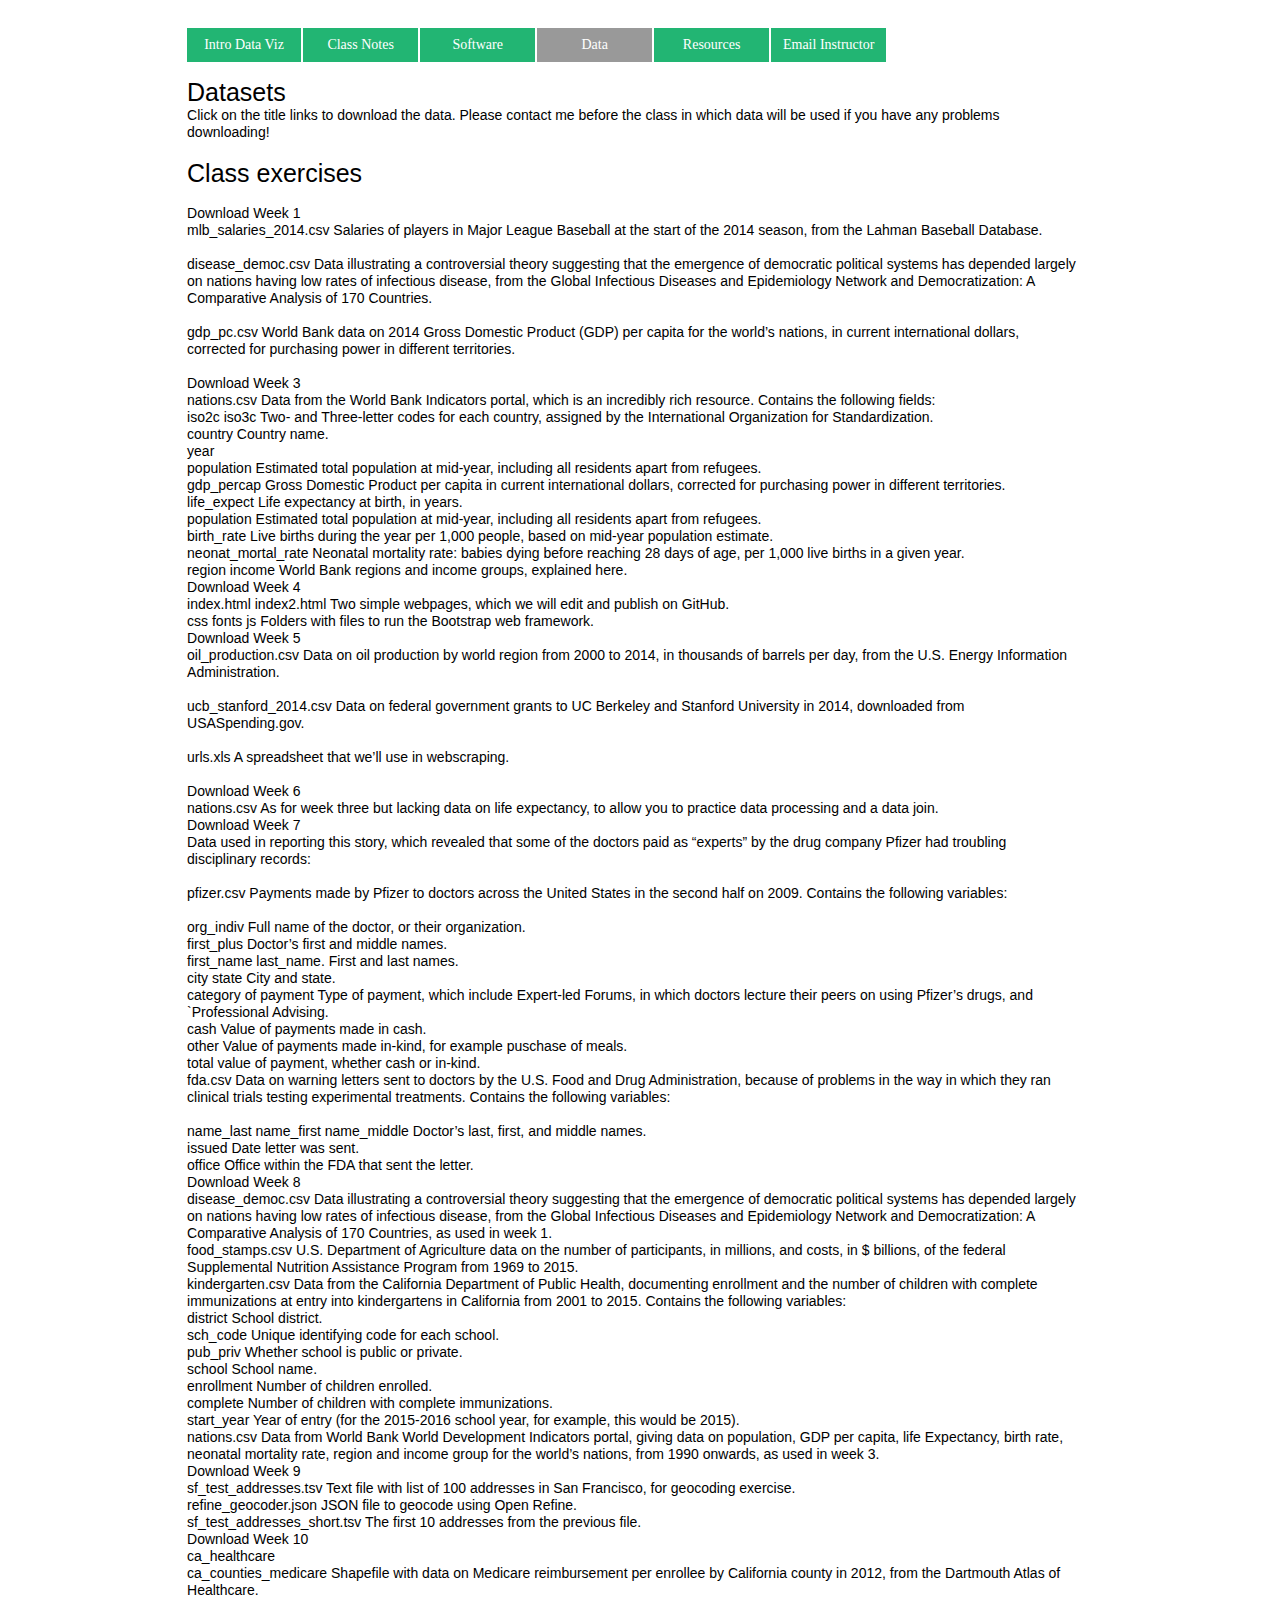
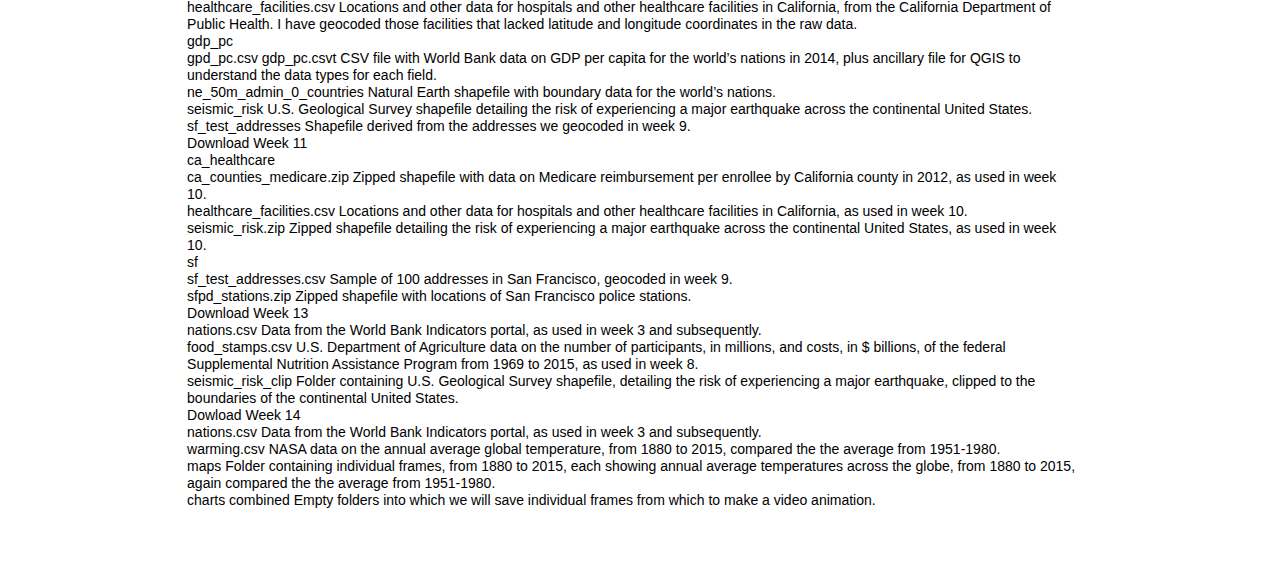
<file: data.html>
<!DOCTYPE html>
<html class="nojs html css_verticalspacer" lang="en-US">
 <head>

  <meta http-equiv="Content-type" content="text/html;charset=UTF-8"/>
  <meta name="generator" content="2017.0.1.363"/>
  <meta name="viewport" content="width=device-width, initial-scale=1.0"/>
  
  <script type="text/javascript">
   // Update the 'nojs'/'js' class on the html node
document.documentElement.className = document.documentElement.className.replace(/\bnojs\b/g, 'js');

// Check that all required assets are uploaded and up-to-date
if(typeof Muse == "undefined") window.Muse = {}; window.Muse.assets = {"required":["museutils.js", "museconfig.js", "jquery.musemenu.js", "jquery.watch.js", "require.js", "data.css"], "outOfDate":[]};
</script>
  
  <title>Data</title>
  <!-- CSS -->
  <link rel="stylesheet" type="text/css" href="css/site_global.css?crc=443350757"/>
  <link rel="stylesheet" type="text/css" href="css/data.css?crc=278486216" id="pagesheet"/>
  <!-- JS includes -->
  <!--[if lt IE 9]>
  <script src="scripts/html5shiv.js?crc=4241844378" type="text/javascript"></script>
  <![endif]-->
   </head>
 <body>

  <div class="clearfix borderbox" id="page"><!-- column -->
   <nav class="MenuBar clearfix colelem" id="menuu743"><!-- horizontal box -->
    <div class="MenuItemContainer borderbox clearfix grpelem" id="u765"><!-- vertical box -->
     <a class="nonblock nontext MenuItem MenuItemWithSubMenu borderbox clearfix colelem" id="u766" href="index.html"><!-- horizontal box --><div class="MenuItemLabel NoWrap borderbox clearfix grpelem" id="u769-4"><!-- content --><p>Intro Data Viz</p></div></a>
    </div>
    <div class="MenuItemContainer borderbox clearfix grpelem" id="u744"><!-- vertical box -->
     <a class="nonblock nontext MenuItem MenuItemWithSubMenu borderbox clearfix colelem" id="u745" href="class-notes.html"><!-- horizontal box --><div class="MenuItemLabel NoWrap borderbox clearfix grpelem" id="u747-4"><!-- content --><p>Class Notes</p></div></a>
    </div>
    <div class="MenuItemContainer borderbox clearfix grpelem" id="u758"><!-- vertical box -->
     <a class="nonblock nontext MenuItem MenuItemWithSubMenu borderbox clearfix colelem" id="u759" href="software.html"><!-- horizontal box --><div class="MenuItemLabel NoWrap borderbox clearfix grpelem" id="u760-4"><!-- content --><p>Software</p></div></a>
    </div>
    <div class="MenuItemContainer borderbox clearfix grpelem" id="u772"><!-- vertical box -->
     <a class="nonblock nontext MenuItem MenuItemWithSubMenu MuseMenuActive borderbox clearfix colelem" id="u775" href="data.html"><!-- horizontal box --><div class="MenuItemLabel NoWrap borderbox clearfix grpelem" id="u777-4"><!-- content --><p>Data</p></div></a>
    </div>
    <div class="MenuItemContainer borderbox clearfix grpelem" id="u751"><!-- vertical box -->
     <a class="nonblock nontext MenuItem MenuItemWithSubMenu borderbox clearfix colelem" id="u752" href="resources.html"><!-- horizontal box --><div class="MenuItemLabel NoWrap borderbox clearfix grpelem" id="u755-4"><!-- content --><p>Resources</p></div></a>
    </div>
    <div class="MenuItemContainer borderbox clearfix grpelem" id="u779"><!-- vertical box -->
     <a class="nonblock nontext MenuItem MenuItemWithSubMenu borderbox clearfix colelem" id="u780" href="email-instructor.html"><!-- horizontal box --><div class="MenuItemLabel NoWrap borderbox clearfix grpelem" id="u781-4"><!-- content --><p>Email Instructor</p></div></a>
    </div>
   </nav>
   <div class="clearfix colelem" id="u740-184"><!-- content -->
    <p id="u740-2">Datasets</p>
    <p>Click on the title links to download the data. Please contact me before the class in which data will be used if you have any problems downloading!</p>
    <p>&nbsp;</p>
    <p id="u740-7">Class exercises</p>
    <p>&nbsp;</p>
    <p>Download Week 1</p>
    <p>mlb_salaries_2014.csv Salaries of players in Major League Baseball at the start of the 2014 season, from the Lahman Baseball Database.</p>
    <p>&nbsp;</p>
    <p>disease_democ.csv Data illustrating a controversial theory suggesting that the emergence of democratic political systems has depended largely on nations having low rates of infectious disease, from the Global Infectious Diseases and Epidemiology Network and Democratization: A Comparative Analysis of 170 Countries.</p>
    <p>&nbsp;</p>
    <p>gdp_pc.csv World Bank data on 2014 Gross Domestic Product (GDP) per capita for the world’s nations, in current international dollars, corrected for purchasing power in different territories.</p>
    <p>&nbsp;</p>
    <p>Download Week 3</p>
    <p>nations.csv Data from the World Bank Indicators portal, which is an incredibly rich resource. Contains the following fields:</p>
    <p>iso2c iso3c Two- and Three-letter codes for each country, assigned by the International Organization for Standardization.</p>
    <p>country Country name.</p>
    <p>year</p>
    <p>population Estimated total population at mid-year, including all residents apart from refugees.</p>
    <p>gdp_percap Gross Domestic Product per capita in current international dollars, corrected for purchasing power in different territories.</p>
    <p>life_expect Life expectancy at birth, in years.</p>
    <p>population Estimated total population at mid-year, including all residents apart from refugees.</p>
    <p>birth_rate Live births during the year per 1,000 people, based on mid-year population estimate.</p>
    <p>neonat_mortal_rate Neonatal mortality rate: babies dying before reaching 28 days of age, per 1,000 live births in a given year.</p>
    <p>region income World Bank regions and income groups, explained here.</p>
    <p>Download Week 4</p>
    <p>index.html index2.html Two simple webpages, which we will edit and publish on GitHub.</p>
    <p>css fonts js Folders with files to run the Bootstrap web framework.</p>
    <p>Download Week 5</p>
    <p>oil_production.csv Data on oil production by world region from 2000 to 2014, in thousands of barrels per day, from the U.S. Energy Information Administration.</p>
    <p>&nbsp;</p>
    <p>ucb_stanford_2014.csv Data on federal government grants to UC Berkeley and Stanford University in 2014, downloaded from USASpending.gov.</p>
    <p>&nbsp;</p>
    <p>urls.xls A spreadsheet that we’ll use in webscraping.</p>
    <p>&nbsp;</p>
    <p>Download Week 6</p>
    <p>nations.csv As for week three but lacking data on life expectancy, to allow you to practice data processing and a data join.</p>
    <p>Download Week 7</p>
    <p>Data used in reporting this story, which revealed that some of the doctors paid as “experts” by the drug company Pfizer had troubling disciplinary records:</p>
    <p>&nbsp;</p>
    <p>pfizer.csv Payments made by Pfizer to doctors across the United States in the second half on 2009. Contains the following variables:</p>
    <p>&nbsp;</p>
    <p>org_indiv Full name of the doctor, or their organization.</p>
    <p>first_plus Doctor’s first and middle names.</p>
    <p>first_name last_name. First and last names.</p>
    <p>city state City and state.</p>
    <p>category of payment Type of payment, which include Expert-led Forums, in which doctors lecture their peers on using Pfizer’s drugs, and `Professional Advising.</p>
    <p>cash Value of payments made in cash.</p>
    <p>other Value of payments made in-kind, for example puschase of meals.</p>
    <p>total value of payment, whether cash or in-kind.</p>
    <p>fda.csv Data on warning letters sent to doctors by the U.S. Food and Drug Administration, because of problems in the way in which they ran clinical trials testing experimental treatments. Contains the following variables:</p>
    <p>&nbsp;</p>
    <p>name_last name_first name_middle Doctor’s last, first, and middle names.</p>
    <p>issued Date letter was sent.</p>
    <p>office Office within the FDA that sent the letter.</p>
    <p>Download Week 8</p>
    <p>disease_democ.csv Data illustrating a controversial theory suggesting that the emergence of democratic political systems has depended largely on nations having low rates of infectious disease, from the Global Infectious Diseases and Epidemiology Network and Democratization: A Comparative Analysis of 170 Countries, as used in week 1.</p>
    <p>food_stamps.csv U.S. Department of Agriculture data on the number of participants, in millions, and costs, in $ billions, of the federal Supplemental Nutrition Assistance Program from 1969 to 2015.</p>
    <p>kindergarten.csv Data from the California Department of Public Health, documenting enrollment and the number of children with complete immunizations at entry into kindergartens in California from 2001 to 2015. Contains the following variables:</p>
    <p>district School district.</p>
    <p>sch_code Unique identifying code for each school.</p>
    <p>pub_priv Whether school is public or private.</p>
    <p>school School name.</p>
    <p>enrollment Number of children enrolled.</p>
    <p>complete Number of children with complete immunizations.</p>
    <p>start_year Year of entry (for the 2015-2016 school year, for example, this would be 2015).</p>
    <p>nations.csv Data from World Bank World Development Indicators portal, giving data on population, GDP per capita, life Expectancy, birth rate, neonatal mortality rate, region and income group for the world’s nations, from 1990 onwards, as used in week 3.</p>
    <p>Download Week 9</p>
    <p>sf_test_addresses.tsv Text file with list of 100 addresses in San Francisco, for geocoding exercise.</p>
    <p>refine_geocoder.json JSON file to geocode using Open Refine.</p>
    <p>sf_test_addresses_short.tsv The first 10 addresses from the previous file.</p>
    <p>Download Week 10</p>
    <p>ca_healthcare</p>
    <p>ca_counties_medicare Shapefile with data on Medicare reimbursement per enrollee by California county in 2012, from the Dartmouth Atlas of Healthcare.</p>
    <p>healthcare_facilities.csv Locations and other data for hospitals and other healthcare facilities in California, from the California Department of Public Health. I have geocoded those facilities that lacked latitude and longitude coordinates in the raw data.</p>
    <p>gdp_pc</p>
    <p>gpd_pc.csv gdp_pc.csvt CSV file with World Bank data on GDP per capita for the world’s nations in 2014, plus ancillary file for QGIS to understand the data types for each field.</p>
    <p>ne_50m_admin_0_countries Natural Earth shapefile with boundary data for the world’s nations.</p>
    <p>seismic_risk U.S. Geological Survey shapefile detailing the risk of experiencing a major earthquake across the continental United States.</p>
    <p>sf_test_addresses Shapefile derived from the addresses we geocoded in week 9.</p>
    <p>Download Week 11</p>
    <p>ca_healthcare</p>
    <p>ca_counties_medicare.zip Zipped shapefile with data on Medicare reimbursement per enrollee by California county in 2012, as used in week 10.</p>
    <p>healthcare_facilities.csv Locations and other data for hospitals and other healthcare facilities in California, as used in week 10.</p>
    <p>seismic_risk.zip Zipped shapefile detailing the risk of experiencing a major earthquake across the continental United States, as used in week 10.</p>
    <p>sf</p>
    <p>sf_test_addresses.csv Sample of 100 addresses in San Francisco, geocoded in week 9.</p>
    <p>sfpd_stations.zip Zipped shapefile with locations of San Francisco police stations.</p>
    <p>Download Week 13</p>
    <p>nations.csv Data from the World Bank Indicators portal, as used in week 3 and subsequently.</p>
    <p>food_stamps.csv U.S. Department of Agriculture data on the number of participants, in millions, and costs, in $ billions, of the federal Supplemental Nutrition Assistance Program from 1969 to 2015, as used in week 8.</p>
    <p>seismic_risk_clip Folder containing U.S. Geological Survey shapefile, detailing the risk of experiencing a major earthquake, clipped to the boundaries of the continental United States.</p>
    <p>Dowload Week 14</p>
    <p>nations.csv Data from the World Bank Indicators portal, as used in week 3 and subsequently.</p>
    <p>warming.csv NASA data on the annual average global temperature, from 1880 to 2015, compared the the average from 1951-1980.</p>
    <p>maps Folder containing individual frames, from 1880 to 2015, each showing annual average temperatures across the globe, from 1880 to 2015, again compared the the average from 1951-1980.</p>
    <p>charts combined Empty folders into which we will save individual frames from which to make a video animation.</p>
    <p>&nbsp;</p>
   </div>
   <div class="verticalspacer" data-offset-top="2126" data-content-above-spacer="2126" data-content-below-spacer="62"></div>
  </div>
  <!-- Other scripts -->
  <script type="text/javascript">
   window.Muse.assets.check=function(d){if(!window.Muse.assets.checked){window.Muse.assets.checked=!0;var b={},c=function(a,b){if(window.getComputedStyle){var c=window.getComputedStyle(a,null);return c&&c.getPropertyValue(b)||c&&c[b]||""}if(document.documentElement.currentStyle)return(c=a.currentStyle)&&c[b]||a.style&&a.style[b]||"";return""},a=function(a){if(a.match(/^rgb/))return a=a.replace(/\s+/g,"").match(/([\d\,]+)/gi)[0].split(","),(parseInt(a[0])<<16)+(parseInt(a[1])<<8)+parseInt(a[2]);if(a.match(/^\#/))return parseInt(a.substr(1),
16);return 0},g=function(g){for(var f=document.getElementsByTagName("link"),h=0;h<f.length;h++)if("text/css"==f[h].type){var i=(f[h].href||"").match(/\/?css\/([\w\-]+\.css)\?crc=(\d+)/);if(!i||!i[1]||!i[2])break;b[i[1]]=i[2]}f=document.createElement("div");f.className="version";f.style.cssText="display:none; width:1px; height:1px;";document.getElementsByTagName("body")[0].appendChild(f);for(h=0;h<Muse.assets.required.length;){var i=Muse.assets.required[h],l=i.match(/([\w\-\.]+)\.(\w+)$/),k=l&&l[1]?
l[1]:null,l=l&&l[2]?l[2]:null;switch(l.toLowerCase()){case "css":k=k.replace(/\W/gi,"_").replace(/^([^a-z])/gi,"_$1");f.className+=" "+k;k=a(c(f,"color"));l=a(c(f,"backgroundColor"));k!=0||l!=0?(Muse.assets.required.splice(h,1),"undefined"!=typeof b[i]&&(k!=b[i]>>>24||l!=(b[i]&16777215))&&Muse.assets.outOfDate.push(i)):h++;f.className="version";break;case "js":h++;break;default:throw Error("Unsupported file type: "+l);}}d?d().jquery!="1.8.3"&&Muse.assets.outOfDate.push("jquery-1.8.3.min.js"):Muse.assets.required.push("jquery-1.8.3.min.js");
f.parentNode.removeChild(f);if(Muse.assets.outOfDate.length||Muse.assets.required.length)f="Some files on the server may be missing or incorrect. Clear browser cache and try again. If the problem persists please contact website author.",g&&Muse.assets.outOfDate.length&&(f+="\nOut of date: "+Muse.assets.outOfDate.join(",")),g&&Muse.assets.required.length&&(f+="\nMissing: "+Muse.assets.required.join(",")),alert(f)};location&&location.search&&location.search.match&&location.search.match(/muse_debug/gi)?setTimeout(function(){g(!0)},5E3):g()}};
var muse_init=function(){require.config({baseUrl:""});require(["jquery","museutils","whatinput","jquery.musemenu","jquery.watch"],function(d){var $ = d;$(document).ready(function(){try{
window.Muse.assets.check($);/* body */
Muse.Utils.transformMarkupToFixBrowserProblemsPreInit();/* body */
Muse.Utils.prepHyperlinks(true);/* body */
Muse.Utils.fullPage('#page');/* 100% height page */
Muse.Utils.initWidget('.MenuBar', ['#bp_infinity'], function(elem) { return $(elem).museMenu(); });/* unifiedNavBar */
Muse.Utils.showWidgetsWhenReady();/* body */
Muse.Utils.transformMarkupToFixBrowserProblems();/* body */
}catch(b){if(b&&"function"==typeof b.notify?b.notify():Muse.Assert.fail("Error calling selector function: "+b),false)throw b;}})})};

</script>
  <!-- RequireJS script -->
  <script src="scripts/require.js?crc=4159430777" type="text/javascript" async data-main="scripts/museconfig.js?crc=172512987" onload="if (requirejs) requirejs.onError = function(requireType, requireModule) { if (requireType && requireType.toString && requireType.toString().indexOf && 0 <= requireType.toString().indexOf('#scripterror')) window.Muse.assets.check(); }" onerror="window.Muse.assets.check();"></script>
   </body>
</html>
</file>
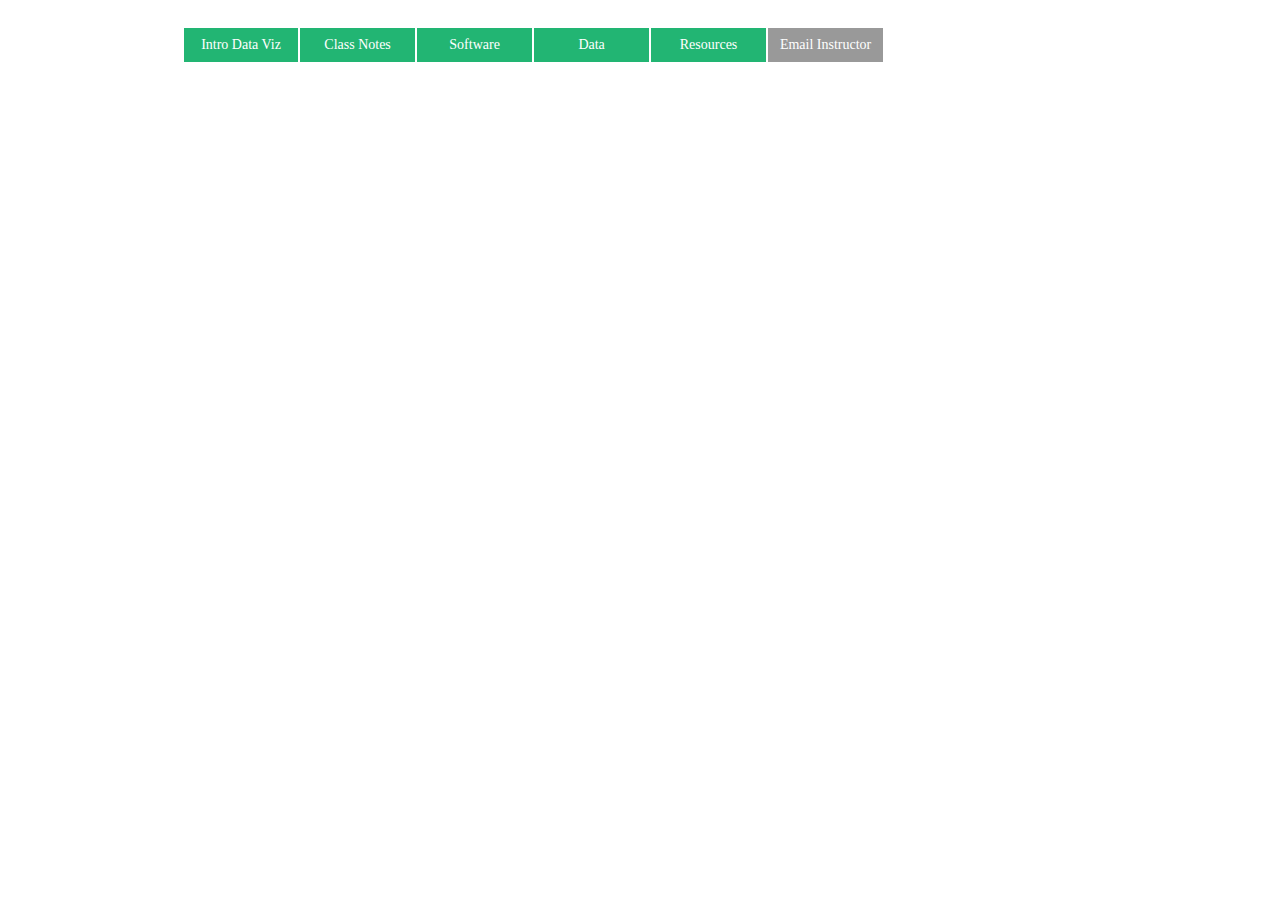
<file: email-instructor.html>
<!DOCTYPE html>
<html class="nojs html css_verticalspacer" lang="en-US">
 <head>

  <meta http-equiv="Content-type" content="text/html;charset=UTF-8"/>
  <meta name="generator" content="2017.0.1.363"/>
  <meta name="viewport" content="width=device-width, initial-scale=1.0"/>
  
  <script type="text/javascript">
   // Update the 'nojs'/'js' class on the html node
document.documentElement.className = document.documentElement.className.replace(/\bnojs\b/g, 'js');

// Check that all required assets are uploaded and up-to-date
if(typeof Muse == "undefined") window.Muse = {}; window.Muse.assets = {"required":["museutils.js", "museconfig.js", "jquery.musemenu.js", "jquery.watch.js", "require.js", "email-instructor.css"], "outOfDate":[]};
</script>
  
  <title>Email Instructor</title>
  <!-- CSS -->
  <link rel="stylesheet" type="text/css" href="css/site_global.css?crc=443350757"/>
  <link rel="stylesheet" type="text/css" href="css/email-instructor.css?crc=4105992737" id="pagesheet"/>
  <!-- JS includes -->
  <!--[if lt IE 9]>
  <script src="scripts/html5shiv.js?crc=4241844378" type="text/javascript"></script>
  <![endif]-->
   </head>
 <body>

  <div class="clearfix borderbox" id="page"><!-- column -->
   <nav class="MenuBar clearfix colelem" id="menuu1154"><!-- horizontal box -->
    <div class="MenuItemContainer borderbox clearfix grpelem" id="u1176"><!-- vertical box -->
     <a class="nonblock nontext MenuItem MenuItemWithSubMenu borderbox clearfix colelem" id="u1177" href="index.html"><!-- horizontal box --><div class="MenuItemLabel NoWrap borderbox clearfix grpelem" id="u1178-4"><!-- content --><p>Intro Data Viz</p></div></a>
    </div>
    <div class="MenuItemContainer borderbox clearfix grpelem" id="u1162"><!-- vertical box -->
     <a class="nonblock nontext MenuItem MenuItemWithSubMenu borderbox clearfix colelem" id="u1163" href="class-notes.html"><!-- horizontal box --><div class="MenuItemLabel NoWrap borderbox clearfix grpelem" id="u1166-4"><!-- content --><p>Class Notes</p></div></a>
    </div>
    <div class="MenuItemContainer borderbox clearfix grpelem" id="u1169"><!-- vertical box -->
     <a class="nonblock nontext MenuItem MenuItemWithSubMenu borderbox clearfix colelem" id="u1170" href="software.html"><!-- horizontal box --><div class="MenuItemLabel NoWrap borderbox clearfix grpelem" id="u1171-4"><!-- content --><p>Software</p></div></a>
    </div>
    <div class="MenuItemContainer borderbox clearfix grpelem" id="u1183"><!-- vertical box -->
     <a class="nonblock nontext MenuItem MenuItemWithSubMenu borderbox clearfix colelem" id="u1186" href="data.html"><!-- horizontal box --><div class="MenuItemLabel NoWrap borderbox clearfix grpelem" id="u1189-4"><!-- content --><p>Data</p></div></a>
    </div>
    <div class="MenuItemContainer borderbox clearfix grpelem" id="u1155"><!-- vertical box -->
     <a class="nonblock nontext MenuItem MenuItemWithSubMenu borderbox clearfix colelem" id="u1158" href="resources.html"><!-- horizontal box --><div class="MenuItemLabel NoWrap borderbox clearfix grpelem" id="u1159-4"><!-- content --><p>Resources</p></div></a>
    </div>
    <div class="MenuItemContainer borderbox clearfix grpelem" id="u1190"><!-- vertical box -->
     <a class="nonblock nontext MenuItem MenuItemWithSubMenu MuseMenuActive borderbox clearfix colelem" id="u1193" href="email-instructor.html"><!-- horizontal box --><div class="MenuItemLabel NoWrap borderbox clearfix grpelem" id="u1195-4"><!-- content --><p>Email Instructor</p></div></a>
    </div>
   </nav>
   <div class="size_fixed colelem" id="u1283"><!-- custom html -->
    
<div class="g-plusone" data-action="share" data-size="standard" data-annotation="inline" data-width="193" data-href="http://www.Infoviz.com/email-instructor.html"></div>

   </div>
   <div class="size_fixed colelem" id="u1288"><!-- custom html -->
    
<a href="https://twitter.com/share" class="twitter-share-button" data-count="true" data-lang="en" data-url="www.Infoviz.com/email-instructor.html" data-size="medium" data-text="Loving @AdobeMuse for web design without code! " data-related="AdobeMuse"></a>

   </div>
   <div class="verticalspacer" data-offset-top="161" data-content-above-spacer="161" data-content-below-spacer="339"></div>
  </div>
  <!-- JS includes -->
  <script type="text/javascript">
   if (document.location.protocol != 'https:') document.write('\x3Cscript src="http://musecdn.businesscatalyst.com/scripts/4.0/jquery-1.8.3.min.js" type="text/javascript">\x3C/script>');
</script>
  <script type="text/javascript">
   window.jQuery || document.write('\x3Cscript src="scripts/jquery-1.8.3.min.js?crc=209076791" type="text/javascript">\x3C/script>');
</script>
  <!-- Other scripts -->
  <script type="text/javascript">
   window.Muse.assets.check=function(d){if(!window.Muse.assets.checked){window.Muse.assets.checked=!0;var b={},c=function(a,b){if(window.getComputedStyle){var c=window.getComputedStyle(a,null);return c&&c.getPropertyValue(b)||c&&c[b]||""}if(document.documentElement.currentStyle)return(c=a.currentStyle)&&c[b]||a.style&&a.style[b]||"";return""},a=function(a){if(a.match(/^rgb/))return a=a.replace(/\s+/g,"").match(/([\d\,]+)/gi)[0].split(","),(parseInt(a[0])<<16)+(parseInt(a[1])<<8)+parseInt(a[2]);if(a.match(/^\#/))return parseInt(a.substr(1),
16);return 0},g=function(g){for(var f=document.getElementsByTagName("link"),h=0;h<f.length;h++)if("text/css"==f[h].type){var i=(f[h].href||"").match(/\/?css\/([\w\-]+\.css)\?crc=(\d+)/);if(!i||!i[1]||!i[2])break;b[i[1]]=i[2]}f=document.createElement("div");f.className="version";f.style.cssText="display:none; width:1px; height:1px;";document.getElementsByTagName("body")[0].appendChild(f);for(h=0;h<Muse.assets.required.length;){var i=Muse.assets.required[h],l=i.match(/([\w\-\.]+)\.(\w+)$/),k=l&&l[1]?
l[1]:null,l=l&&l[2]?l[2]:null;switch(l.toLowerCase()){case "css":k=k.replace(/\W/gi,"_").replace(/^([^a-z])/gi,"_$1");f.className+=" "+k;k=a(c(f,"color"));l=a(c(f,"backgroundColor"));k!=0||l!=0?(Muse.assets.required.splice(h,1),"undefined"!=typeof b[i]&&(k!=b[i]>>>24||l!=(b[i]&16777215))&&Muse.assets.outOfDate.push(i)):h++;f.className="version";break;case "js":h++;break;default:throw Error("Unsupported file type: "+l);}}d?d().jquery!="1.8.3"&&Muse.assets.outOfDate.push("jquery-1.8.3.min.js"):Muse.assets.required.push("jquery-1.8.3.min.js");
f.parentNode.removeChild(f);if(Muse.assets.outOfDate.length||Muse.assets.required.length)f="Some files on the server may be missing or incorrect. Clear browser cache and try again. If the problem persists please contact website author.",g&&Muse.assets.outOfDate.length&&(f+="\nOut of date: "+Muse.assets.outOfDate.join(",")),g&&Muse.assets.required.length&&(f+="\nMissing: "+Muse.assets.required.join(",")),alert(f)};location&&location.search&&location.search.match&&location.search.match(/muse_debug/gi)?setTimeout(function(){g(!0)},5E3):g()}};
var muse_init=function(){require.config({baseUrl:""});require(["jquery","museutils","whatinput","jquery.musemenu","jquery.watch"],function(d){var $ = d;$(document).ready(function(){try{
window.Muse.assets.check($);/* body */
Muse.Utils.transformMarkupToFixBrowserProblemsPreInit();/* body */
Muse.Utils.prepHyperlinks(true);/* body */
Muse.Utils.fullPage('#page');/* 100% height page */
Muse.Utils.initWidget('.MenuBar', ['#bp_infinity'], function(elem) { return $(elem).museMenu(); });/* unifiedNavBar */
Muse.Utils.showWidgetsWhenReady();/* body */
Muse.Utils.transformMarkupToFixBrowserProblems();/* body */
}catch(b){if(b&&"function"==typeof b.notify?b.notify():Muse.Assert.fail("Error calling selector function: "+b),false)throw b;}})})};

</script>
  <!-- RequireJS script -->
  <script src="scripts/require.js?crc=4159430777" type="text/javascript" async data-main="scripts/museconfig.js?crc=172512987" onload="if (requirejs) requirejs.onError = function(requireType, requireModule) { if (requireType && requireType.toString && requireType.toString().indexOf && 0 <= requireType.toString().indexOf('#scripterror')) window.Muse.assets.check(); }" onerror="window.Muse.assets.check();"></script>
  
  <!--HTML Widget code-->
  
<script type="text/javascript">
      window.___gcfg = {
        lang: 'en-US'
      };

      (function() {
        var po = document.createElement('script'); po.type = 'text/javascript'; po.async = true;
        po.src = 'https://apis.google.com/js/plusone.js';
        var s = document.getElementsByTagName('script')[0]; s.parentNode.insertBefore(po, s);
      })();
</script>

<script>!function(d,s,id){var js,fjs=d.getElementsByTagName(s)[0];if(!d.getElementById(id)){js=d.createElement(s);js.id=id;js.src="https://platform.twitter.com/widgets.js";fjs.parentNode.insertBefore(js,fjs);}}(document,"script","twitter-wjs");</script>

   </body>
</html>
</file>
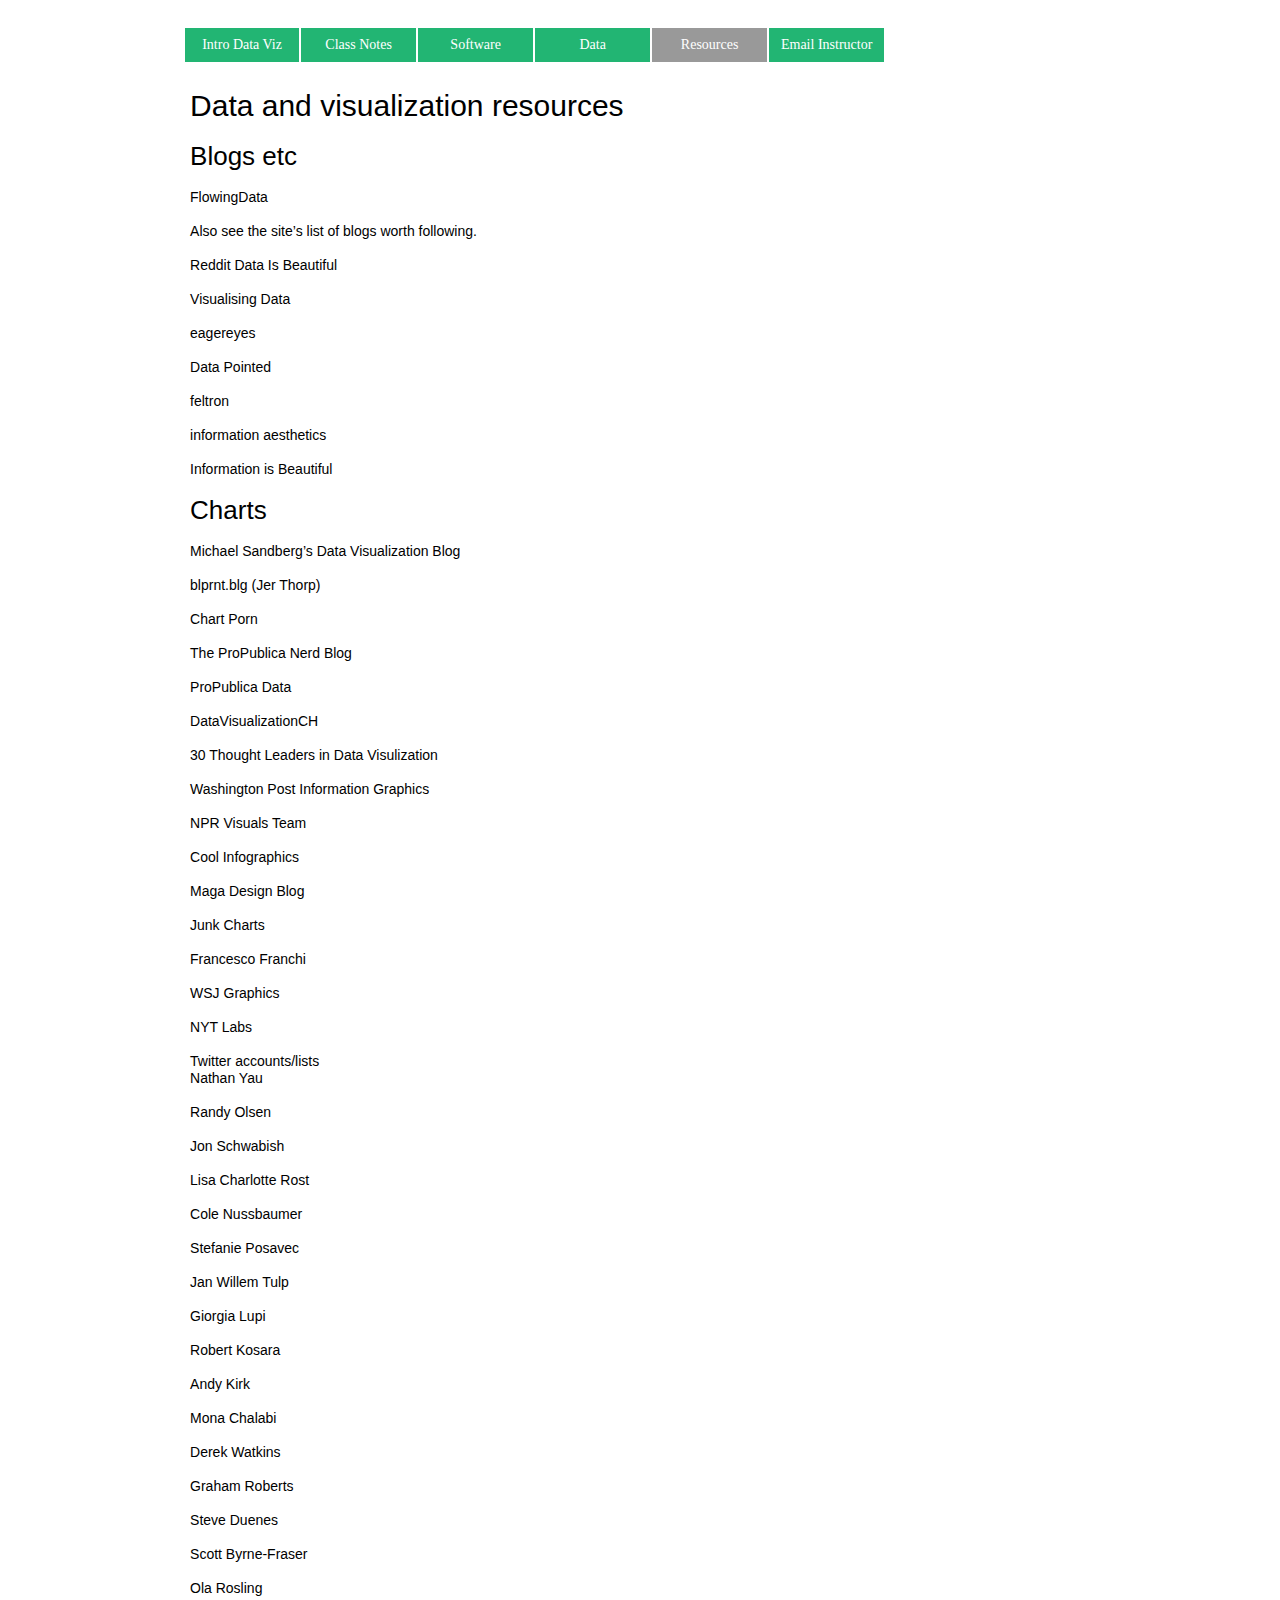
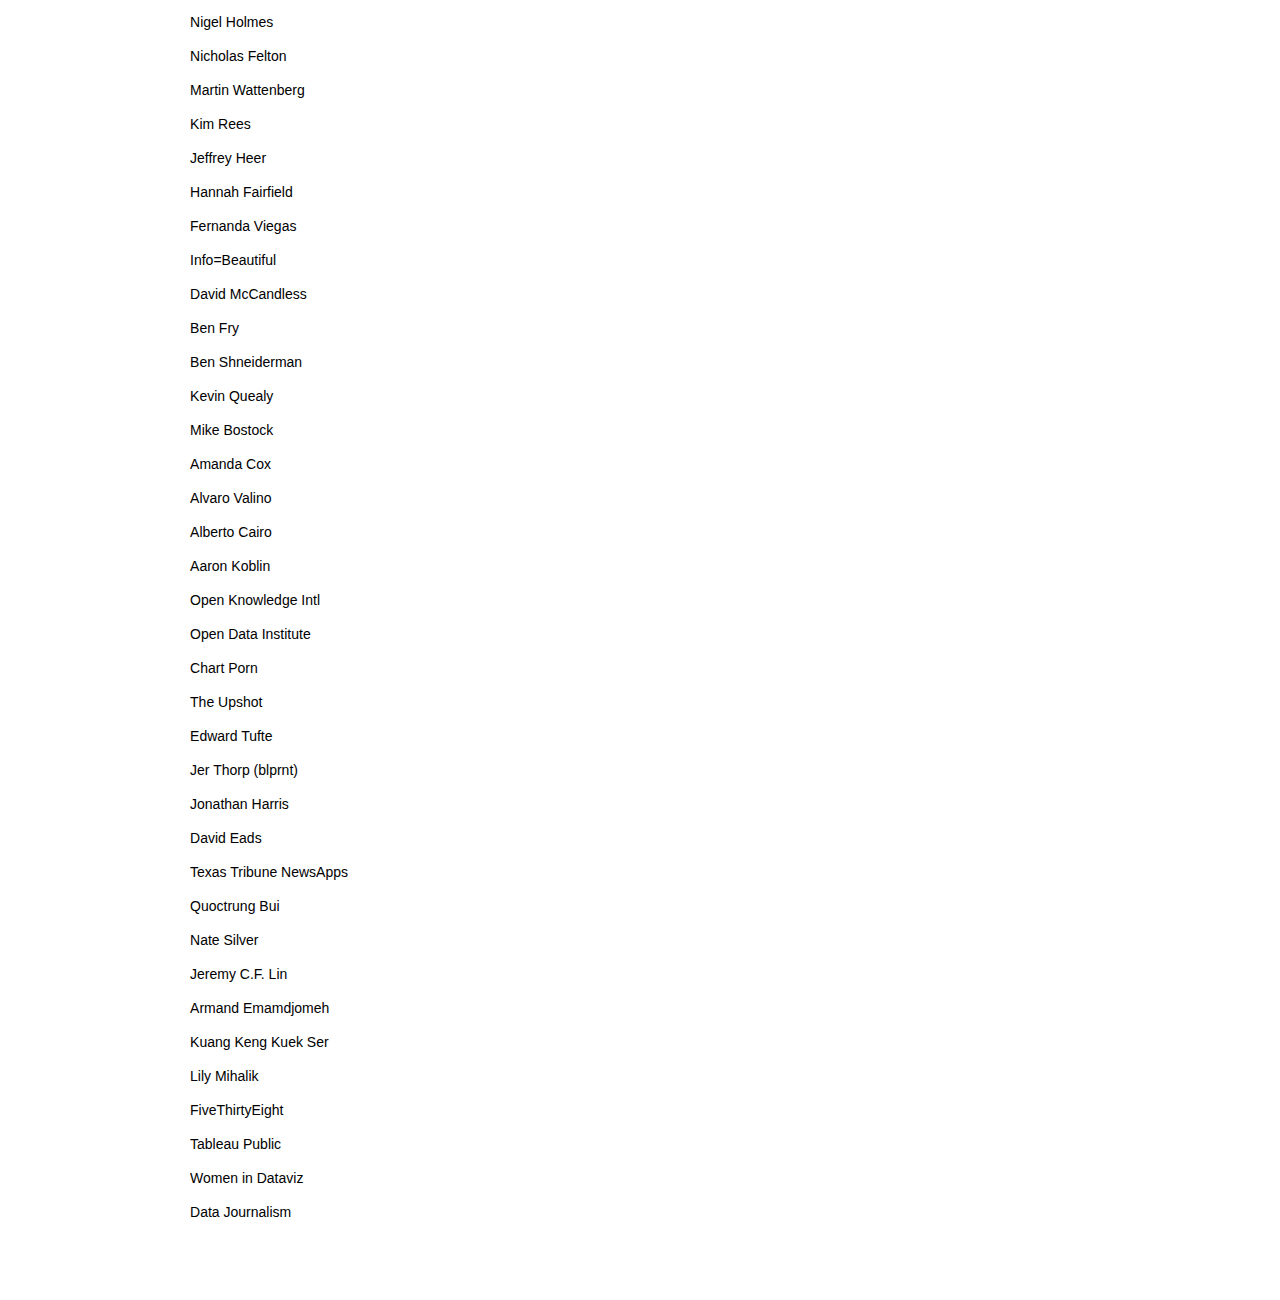
<file: resources.html>
<!DOCTYPE html>
<html class="nojs html css_verticalspacer" lang="en-US">
 <head>

  <meta http-equiv="Content-type" content="text/html;charset=UTF-8"/>
  <meta name="generator" content="2017.0.1.363"/>
  <meta name="viewport" content="width=device-width, initial-scale=1.0"/>
  
  <script type="text/javascript">
   // Update the 'nojs'/'js' class on the html node
document.documentElement.className = document.documentElement.className.replace(/\bnojs\b/g, 'js');

// Check that all required assets are uploaded and up-to-date
if(typeof Muse == "undefined") window.Muse = {}; window.Muse.assets = {"required":["museutils.js", "museconfig.js", "jquery.musemenu.js", "jquery.watch.js", "require.js", "resources.css"], "outOfDate":[]};
</script>
  
  <title>Resources</title>
  <!-- CSS -->
  <link rel="stylesheet" type="text/css" href="css/site_global.css?crc=443350757"/>
  <link rel="stylesheet" type="text/css" href="css/resources.css?crc=48000235" id="pagesheet"/>
  <!-- JS includes -->
  <!--[if lt IE 9]>
  <script src="scripts/html5shiv.js?crc=4241844378" type="text/javascript"></script>
  <![endif]-->
   </head>
 <body>

  <div class="clearfix borderbox" id="page"><!-- column -->
   <nav class="MenuBar clearfix colelem" id="menuu1019"><!-- horizontal box -->
    <div class="MenuItemContainer borderbox clearfix grpelem" id="u1048"><!-- vertical box -->
     <a class="nonblock nontext MenuItem MenuItemWithSubMenu borderbox clearfix colelem" id="u1049" href="index.html"><!-- horizontal box --><div class="MenuItemLabel NoWrap borderbox clearfix grpelem" id="u1050-4"><!-- content --><p>Intro Data Viz</p></div></a>
    </div>
    <div class="MenuItemContainer borderbox clearfix grpelem" id="u1041"><!-- vertical box -->
     <a class="nonblock nontext MenuItem MenuItemWithSubMenu borderbox clearfix colelem" id="u1042" href="class-notes.html"><!-- horizontal box --><div class="MenuItemLabel NoWrap borderbox clearfix grpelem" id="u1045-4"><!-- content --><p>Class Notes</p></div></a>
    </div>
    <div class="MenuItemContainer borderbox clearfix grpelem" id="u1034"><!-- vertical box -->
     <a class="nonblock nontext MenuItem MenuItemWithSubMenu borderbox clearfix colelem" id="u1035" href="software.html"><!-- horizontal box --><div class="MenuItemLabel NoWrap borderbox clearfix grpelem" id="u1036-4"><!-- content --><p>Software</p></div></a>
    </div>
    <div class="MenuItemContainer borderbox clearfix grpelem" id="u1020"><!-- vertical box -->
     <a class="nonblock nontext MenuItem MenuItemWithSubMenu borderbox clearfix colelem" id="u1023" href="data.html"><!-- horizontal box --><div class="MenuItemLabel NoWrap borderbox clearfix grpelem" id="u1024-4"><!-- content --><p>Data</p></div></a>
    </div>
    <div class="MenuItemContainer borderbox clearfix grpelem" id="u1027"><!-- vertical box -->
     <a class="nonblock nontext MenuItem MenuItemWithSubMenu MuseMenuActive borderbox clearfix colelem" id="u1030" href="resources.html"><!-- horizontal box --><div class="MenuItemLabel NoWrap borderbox clearfix grpelem" id="u1031-4"><!-- content --><p>Resources</p></div></a>
    </div>
    <div class="MenuItemContainer borderbox clearfix grpelem" id="u1055"><!-- vertical box -->
     <a class="nonblock nontext MenuItem MenuItemWithSubMenu borderbox clearfix colelem" id="u1056" href="email-instructor.html"><!-- horizontal box --><div class="MenuItemLabel NoWrap borderbox clearfix grpelem" id="u1057-4"><!-- content --><p>Email Instructor</p></div></a>
    </div>
   </nav>
   <div class="clearfix colelem" id="u1016-241"><!-- content -->
    <p id="u1016-2">Data and visualization resources</p>
    <p>&nbsp;</p>
    <p id="u1016-5">Blogs etc</p>
    <p>&nbsp;</p>
    <p>FlowingData</p>
    <p>&nbsp;</p>
    <p>Also see the site’s list of blogs worth following.</p>
    <p>&nbsp;</p>
    <p>Reddit Data Is Beautiful</p>
    <p>&nbsp;</p>
    <p>Visualising Data</p>
    <p>&nbsp;</p>
    <p>eagereyes</p>
    <p>&nbsp;</p>
    <p>Data Pointed</p>
    <p>&nbsp;</p>
    <p>feltron</p>
    <p>&nbsp;</p>
    <p>information aesthetics</p>
    <p>&nbsp;</p>
    <p>Information is Beautiful</p>
    <p>&nbsp;</p>
    <p id="u1016-35">Charts</p>
    <p>&nbsp;</p>
    <p>Michael Sandberg’s Data Visualization Blog</p>
    <p>&nbsp;</p>
    <p>blprnt.blg (Jer Thorp)</p>
    <p>&nbsp;</p>
    <p>Chart Porn</p>
    <p>&nbsp;</p>
    <p>The ProPublica Nerd Blog</p>
    <p>&nbsp;</p>
    <p>ProPublica Data</p>
    <p>&nbsp;</p>
    <p>DataVisualizationCH</p>
    <p>&nbsp;</p>
    <p>30 Thought Leaders in Data Visulization</p>
    <p>&nbsp;</p>
    <p>Washington Post Information Graphics</p>
    <p>&nbsp;</p>
    <p>NPR Visuals Team</p>
    <p>&nbsp;</p>
    <p>Cool Infographics</p>
    <p>&nbsp;</p>
    <p>Maga Design Blog</p>
    <p>&nbsp;</p>
    <p>Junk Charts</p>
    <p>&nbsp;</p>
    <p>Francesco Franchi</p>
    <p>&nbsp;</p>
    <p>WSJ Graphics</p>
    <p>&nbsp;</p>
    <p>NYT Labs</p>
    <p>&nbsp;</p>
    <p>Twitter accounts/lists</p>
    <p>Nathan Yau</p>
    <p>&nbsp;</p>
    <p>Randy Olsen</p>
    <p>&nbsp;</p>
    <p>Jon Schwabish</p>
    <p>&nbsp;</p>
    <p>Lisa Charlotte Rost</p>
    <p>&nbsp;</p>
    <p>Cole Nussbaumer</p>
    <p>&nbsp;</p>
    <p>Stefanie Posavec</p>
    <p>&nbsp;</p>
    <p>Jan Willem Tulp</p>
    <p>&nbsp;</p>
    <p>Giorgia Lupi</p>
    <p>&nbsp;</p>
    <p>Robert Kosara</p>
    <p>&nbsp;</p>
    <p>Andy Kirk</p>
    <p>&nbsp;</p>
    <p>Mona Chalabi</p>
    <p>&nbsp;</p>
    <p>Derek Watkins</p>
    <p>&nbsp;</p>
    <p>Graham Roberts</p>
    <p>&nbsp;</p>
    <p>Steve Duenes</p>
    <p>&nbsp;</p>
    <p>Scott Byrne-Fraser</p>
    <p>&nbsp;</p>
    <p>Ola Rosling</p>
    <p>&nbsp;</p>
    <p>Nigel Holmes</p>
    <p>&nbsp;</p>
    <p>Nicholas Felton</p>
    <p>&nbsp;</p>
    <p>Martin Wattenberg</p>
    <p>&nbsp;</p>
    <p>Kim Rees</p>
    <p>&nbsp;</p>
    <p>Jeffrey Heer</p>
    <p>&nbsp;</p>
    <p>Hannah Fairfield</p>
    <p>&nbsp;</p>
    <p>Fernanda Viegas</p>
    <p>&nbsp;</p>
    <p>Info=Beautiful</p>
    <p>&nbsp;</p>
    <p>David McCandless</p>
    <p>&nbsp;</p>
    <p>Ben Fry</p>
    <p>&nbsp;</p>
    <p>Ben Shneiderman</p>
    <p>&nbsp;</p>
    <p>Kevin Quealy</p>
    <p>&nbsp;</p>
    <p>Mike Bostock</p>
    <p>&nbsp;</p>
    <p>Amanda Cox</p>
    <p>&nbsp;</p>
    <p>Alvaro Valino</p>
    <p>&nbsp;</p>
    <p>Alberto Cairo</p>
    <p>&nbsp;</p>
    <p>Aaron Koblin</p>
    <p>&nbsp;</p>
    <p>Open Knowledge Intl</p>
    <p>&nbsp;</p>
    <p>Open Data Institute</p>
    <p>&nbsp;</p>
    <p>Chart Porn</p>
    <p>&nbsp;</p>
    <p>The Upshot</p>
    <p>&nbsp;</p>
    <p>Edward Tufte</p>
    <p>&nbsp;</p>
    <p>Jer Thorp (blprnt)</p>
    <p>&nbsp;</p>
    <p>Jonathan Harris</p>
    <p>&nbsp;</p>
    <p>David Eads</p>
    <p>&nbsp;</p>
    <p>Texas Tribune NewsApps</p>
    <p>&nbsp;</p>
    <p>Quoctrung Bui</p>
    <p>&nbsp;</p>
    <p>Nate Silver</p>
    <p>&nbsp;</p>
    <p>Jeremy C.F. Lin</p>
    <p>&nbsp;</p>
    <p>Armand Emamdjomeh</p>
    <p>&nbsp;</p>
    <p>Kuang Keng Kuek Ser</p>
    <p>&nbsp;</p>
    <p>Lily Mihalik</p>
    <p>&nbsp;</p>
    <p>FiveThirtyEight</p>
    <p>&nbsp;</p>
    <p>Tableau Public</p>
    <p>&nbsp;</p>
    <p>Women in Dataviz</p>
    <p>&nbsp;</p>
    <p>Data Journalism</p>
    <p>&nbsp;</p>
   </div>
   <div class="verticalspacer" data-offset-top="2838" data-content-above-spacer="2838" data-content-below-spacer="62"></div>
  </div>
  <!-- Other scripts -->
  <script type="text/javascript">
   window.Muse.assets.check=function(d){if(!window.Muse.assets.checked){window.Muse.assets.checked=!0;var b={},c=function(a,b){if(window.getComputedStyle){var c=window.getComputedStyle(a,null);return c&&c.getPropertyValue(b)||c&&c[b]||""}if(document.documentElement.currentStyle)return(c=a.currentStyle)&&c[b]||a.style&&a.style[b]||"";return""},a=function(a){if(a.match(/^rgb/))return a=a.replace(/\s+/g,"").match(/([\d\,]+)/gi)[0].split(","),(parseInt(a[0])<<16)+(parseInt(a[1])<<8)+parseInt(a[2]);if(a.match(/^\#/))return parseInt(a.substr(1),
16);return 0},g=function(g){for(var f=document.getElementsByTagName("link"),h=0;h<f.length;h++)if("text/css"==f[h].type){var i=(f[h].href||"").match(/\/?css\/([\w\-]+\.css)\?crc=(\d+)/);if(!i||!i[1]||!i[2])break;b[i[1]]=i[2]}f=document.createElement("div");f.className="version";f.style.cssText="display:none; width:1px; height:1px;";document.getElementsByTagName("body")[0].appendChild(f);for(h=0;h<Muse.assets.required.length;){var i=Muse.assets.required[h],l=i.match(/([\w\-\.]+)\.(\w+)$/),k=l&&l[1]?
l[1]:null,l=l&&l[2]?l[2]:null;switch(l.toLowerCase()){case "css":k=k.replace(/\W/gi,"_").replace(/^([^a-z])/gi,"_$1");f.className+=" "+k;k=a(c(f,"color"));l=a(c(f,"backgroundColor"));k!=0||l!=0?(Muse.assets.required.splice(h,1),"undefined"!=typeof b[i]&&(k!=b[i]>>>24||l!=(b[i]&16777215))&&Muse.assets.outOfDate.push(i)):h++;f.className="version";break;case "js":h++;break;default:throw Error("Unsupported file type: "+l);}}d?d().jquery!="1.8.3"&&Muse.assets.outOfDate.push("jquery-1.8.3.min.js"):Muse.assets.required.push("jquery-1.8.3.min.js");
f.parentNode.removeChild(f);if(Muse.assets.outOfDate.length||Muse.assets.required.length)f="Some files on the server may be missing or incorrect. Clear browser cache and try again. If the problem persists please contact website author.",g&&Muse.assets.outOfDate.length&&(f+="\nOut of date: "+Muse.assets.outOfDate.join(",")),g&&Muse.assets.required.length&&(f+="\nMissing: "+Muse.assets.required.join(",")),alert(f)};location&&location.search&&location.search.match&&location.search.match(/muse_debug/gi)?setTimeout(function(){g(!0)},5E3):g()}};
var muse_init=function(){require.config({baseUrl:""});require(["jquery","museutils","whatinput","jquery.musemenu","jquery.watch"],function(d){var $ = d;$(document).ready(function(){try{
window.Muse.assets.check($);/* body */
Muse.Utils.transformMarkupToFixBrowserProblemsPreInit();/* body */
Muse.Utils.prepHyperlinks(true);/* body */
Muse.Utils.fullPage('#page');/* 100% height page */
Muse.Utils.initWidget('.MenuBar', ['#bp_infinity'], function(elem) { return $(elem).museMenu(); });/* unifiedNavBar */
Muse.Utils.showWidgetsWhenReady();/* body */
Muse.Utils.transformMarkupToFixBrowserProblems();/* body */
}catch(b){if(b&&"function"==typeof b.notify?b.notify():Muse.Assert.fail("Error calling selector function: "+b),false)throw b;}})})};

</script>
  <!-- RequireJS script -->
  <script src="scripts/require.js?crc=4159430777" type="text/javascript" async data-main="scripts/museconfig.js?crc=172512987" onload="if (requirejs) requirejs.onError = function(requireType, requireModule) { if (requireType && requireType.toString && requireType.toString().indexOf && 0 <= requireType.toString().indexOf('#scripterror')) window.Muse.assets.check(); }" onerror="window.Muse.assets.check();"></script>
   </body>
</html>
</file>
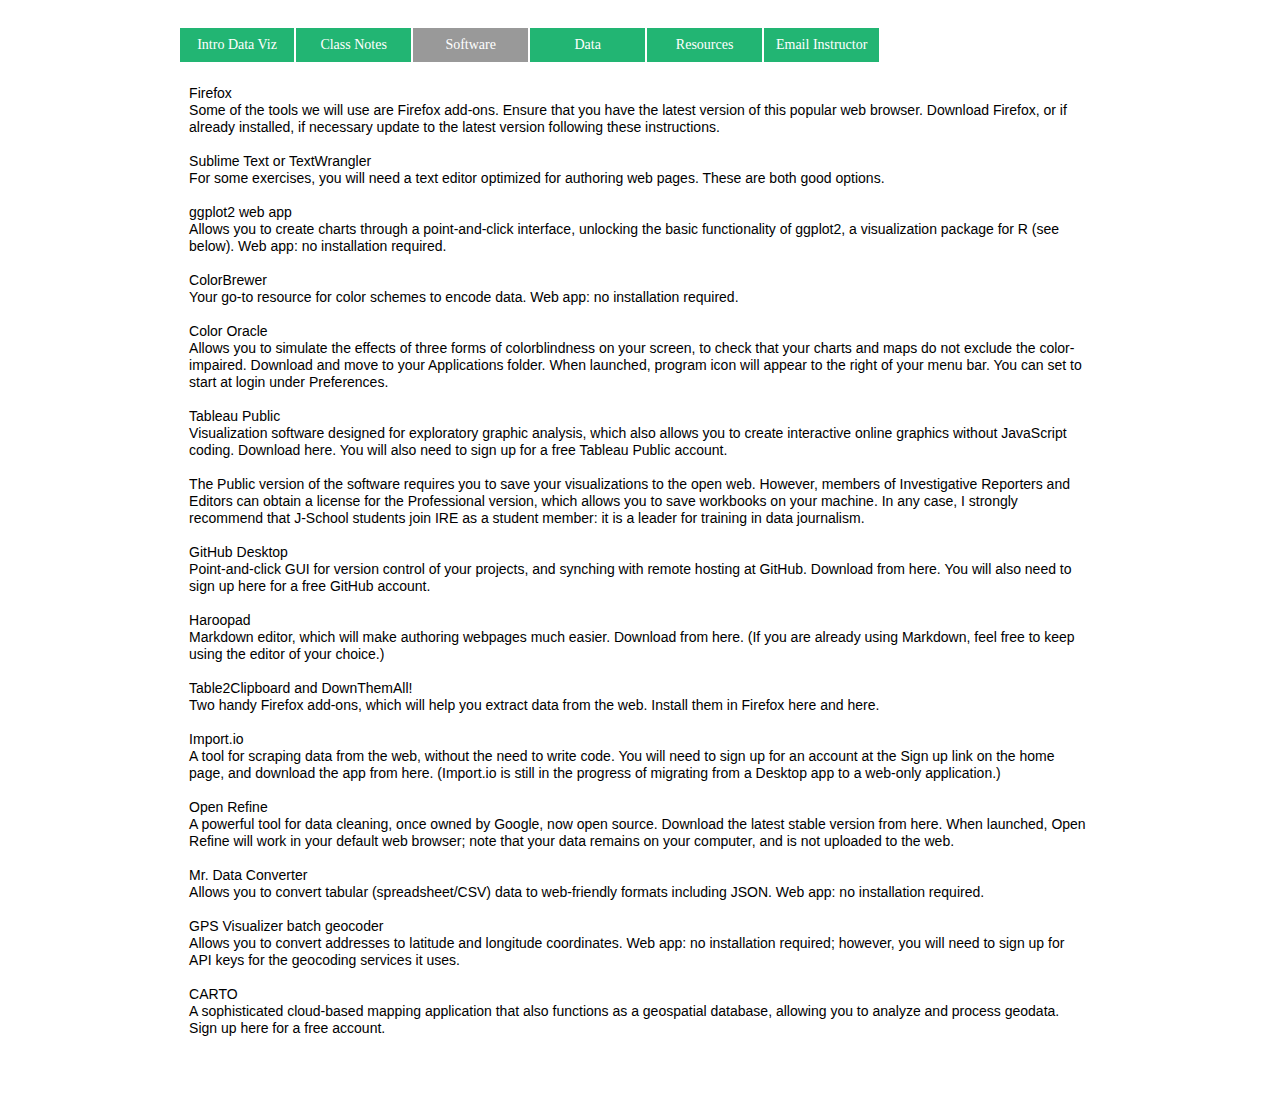
<file: software.html>
<!DOCTYPE html>
<html class="nojs html css_verticalspacer" lang="en-US">
 <head>

  <meta http-equiv="Content-type" content="text/html;charset=UTF-8"/>
  <meta name="generator" content="2017.0.1.363"/>
  <meta name="viewport" content="width=device-width, initial-scale=1.0"/>
  
  <script type="text/javascript">
   // Update the 'nojs'/'js' class on the html node
document.documentElement.className = document.documentElement.className.replace(/\bnojs\b/g, 'js');

// Check that all required assets are uploaded and up-to-date
if(typeof Muse == "undefined") window.Muse = {}; window.Muse.assets = {"required":["museutils.js", "museconfig.js", "jquery.musemenu.js", "jquery.watch.js", "require.js", "software.css"], "outOfDate":[]};
</script>
  
  <title>Software</title>
  <!-- CSS -->
  <link rel="stylesheet" type="text/css" href="css/site_global.css?crc=443350757"/>
  <link rel="stylesheet" type="text/css" href="css/software.css?crc=119860493" id="pagesheet"/>
  <!-- JS includes -->
  <!--[if lt IE 9]>
  <script src="scripts/html5shiv.js?crc=4241844378" type="text/javascript"></script>
  <![endif]-->
   </head>
 <body>

  <div class="clearfix borderbox" id="page"><!-- column -->
   <nav class="MenuBar clearfix colelem" id="menuu881"><!-- horizontal box -->
    <div class="MenuItemContainer borderbox clearfix grpelem" id="u903"><!-- vertical box -->
     <a class="nonblock nontext MenuItem MenuItemWithSubMenu borderbox clearfix colelem" id="u904" href="index.html"><!-- horizontal box --><div class="MenuItemLabel NoWrap borderbox clearfix grpelem" id="u907-4"><!-- content --><p>Intro Data Viz</p></div></a>
    </div>
    <div class="MenuItemContainer borderbox clearfix grpelem" id="u882"><!-- vertical box -->
     <a class="nonblock nontext MenuItem MenuItemWithSubMenu borderbox clearfix colelem" id="u883" href="class-notes.html"><!-- horizontal box --><div class="MenuItemLabel NoWrap borderbox clearfix grpelem" id="u885-4"><!-- content --><p>Class Notes</p></div></a>
    </div>
    <div class="MenuItemContainer borderbox clearfix grpelem" id="u896"><!-- vertical box -->
     <a class="nonblock nontext MenuItem MenuItemWithSubMenu MuseMenuActive borderbox clearfix colelem" id="u897" href="software.html"><!-- horizontal box --><div class="MenuItemLabel NoWrap borderbox clearfix grpelem" id="u898-4"><!-- content --><p>Software</p></div></a>
    </div>
    <div class="MenuItemContainer borderbox clearfix grpelem" id="u910"><!-- vertical box -->
     <a class="nonblock nontext MenuItem MenuItemWithSubMenu borderbox clearfix colelem" id="u913" href="data.html"><!-- horizontal box --><div class="MenuItemLabel NoWrap borderbox clearfix grpelem" id="u915-4"><!-- content --><p>Data</p></div></a>
    </div>
    <div class="MenuItemContainer borderbox clearfix grpelem" id="u889"><!-- vertical box -->
     <a class="nonblock nontext MenuItem MenuItemWithSubMenu borderbox clearfix colelem" id="u890" href="resources.html"><!-- horizontal box --><div class="MenuItemLabel NoWrap borderbox clearfix grpelem" id="u893-4"><!-- content --><p>Resources</p></div></a>
    </div>
    <div class="MenuItemContainer borderbox clearfix grpelem" id="u917"><!-- vertical box -->
     <a class="nonblock nontext MenuItem MenuItemWithSubMenu borderbox clearfix colelem" id="u918" href="email-instructor.html"><!-- horizontal box --><div class="MenuItemLabel NoWrap borderbox clearfix grpelem" id="u919-4"><!-- content --><p>Email Instructor</p></div></a>
    </div>
   </nav>
   <div class="clearfix colelem" id="u1151-75"><!-- content -->
    <p>Firefox</p>
    <p>Some of the tools we will use are Firefox add-ons. Ensure that you have the latest version of this popular web browser. Download Firefox, or if already installed, if necessary update to the latest version following these instructions.</p>
    <p>&nbsp;</p>
    <p>Sublime Text or TextWrangler</p>
    <p>For some exercises, you will need a text editor optimized for authoring web pages. These are both good options.</p>
    <p>&nbsp;</p>
    <p>ggplot2 web app</p>
    <p>Allows you to create charts through a point-and-click interface, unlocking the basic functionality of ggplot2, a visualization package for R (see below). Web app: no installation required.</p>
    <p>&nbsp;</p>
    <p>ColorBrewer</p>
    <p>Your go-to resource for color schemes to encode data. Web app: no installation required.</p>
    <p>&nbsp;</p>
    <p>Color Oracle</p>
    <p>Allows you to simulate the effects of three forms of colorblindness on your screen, to check that your charts and maps do not exclude the color-impaired. Download and move to your Applications folder. When launched, program icon will appear to the right of your menu bar. You can set to start at login under Preferences.</p>
    <p>&nbsp;</p>
    <p>Tableau Public</p>
    <p>Visualization software designed for exploratory graphic analysis, which also allows you to create interactive online graphics without JavaScript coding. Download here. You will also need to sign up for a free Tableau Public account.</p>
    <p>&nbsp;</p>
    <p>The Public version of the software requires you to save your visualizations to the open web. However, members of Investigative Reporters and Editors can obtain a license for the Professional version, which allows you to save workbooks on your machine. In any case, I strongly recommend that J-School students join IRE as a student member: it is a leader for training in data journalism.</p>
    <p>&nbsp;</p>
    <p>GitHub Desktop</p>
    <p>Point-and-click GUI for version control of your projects, and synching with remote hosting at GitHub. Download from here. You will also need to sign up here for a free GitHub account.</p>
    <p>&nbsp;</p>
    <p>Haroopad</p>
    <p>Markdown editor, which will make authoring webpages much easier. Download from here. (If you are already using Markdown, feel free to keep using the editor of your choice.)</p>
    <p>&nbsp;</p>
    <p>Table2Clipboard and DownThemAll!</p>
    <p>Two handy Firefox add-ons, which will help you extract data from the web. Install them in Firefox here and here.</p>
    <p>&nbsp;</p>
    <p>Import.io</p>
    <p>A tool for scraping data from the web, without the need to write code. You will need to sign up for an account at the Sign up link on the home page, and download the app from here. (Import.io is still in the progress of migrating from a Desktop app to a web-only application.)</p>
    <p>&nbsp;</p>
    <p>Open Refine</p>
    <p>A powerful tool for data cleaning, once owned by Google, now open source. Download the latest stable version from here. When launched, Open Refine will work in your default web browser; note that your data remains on your computer, and is not uploaded to the web.</p>
    <p>&nbsp;</p>
    <p>Mr. Data Converter</p>
    <p>Allows you to convert tabular (spreadsheet/CSV) data to web-friendly formats including JSON. Web app: no installation required.</p>
    <p>&nbsp;</p>
    <p>GPS Visualizer batch geocoder</p>
    <p>Allows you to convert addresses to latitude and longitude coordinates. Web app: no installation required; however, you will need to sign up for API keys for the geocoding services it uses.</p>
    <p>&nbsp;</p>
    <p>CARTO</p>
    <p>A sophisticated cloud-based mapping application that also functions as a geospatial database, allowing you to analyze and process geodata. Sign up here for a free account.</p>
    <p>&nbsp;</p>
   </div>
   <div class="verticalspacer" data-offset-top="1054" data-content-above-spacer="1054" data-content-below-spacer="62"></div>
  </div>
  <!-- Other scripts -->
  <script type="text/javascript">
   window.Muse.assets.check=function(d){if(!window.Muse.assets.checked){window.Muse.assets.checked=!0;var b={},c=function(a,b){if(window.getComputedStyle){var c=window.getComputedStyle(a,null);return c&&c.getPropertyValue(b)||c&&c[b]||""}if(document.documentElement.currentStyle)return(c=a.currentStyle)&&c[b]||a.style&&a.style[b]||"";return""},a=function(a){if(a.match(/^rgb/))return a=a.replace(/\s+/g,"").match(/([\d\,]+)/gi)[0].split(","),(parseInt(a[0])<<16)+(parseInt(a[1])<<8)+parseInt(a[2]);if(a.match(/^\#/))return parseInt(a.substr(1),
16);return 0},g=function(g){for(var f=document.getElementsByTagName("link"),h=0;h<f.length;h++)if("text/css"==f[h].type){var i=(f[h].href||"").match(/\/?css\/([\w\-]+\.css)\?crc=(\d+)/);if(!i||!i[1]||!i[2])break;b[i[1]]=i[2]}f=document.createElement("div");f.className="version";f.style.cssText="display:none; width:1px; height:1px;";document.getElementsByTagName("body")[0].appendChild(f);for(h=0;h<Muse.assets.required.length;){var i=Muse.assets.required[h],l=i.match(/([\w\-\.]+)\.(\w+)$/),k=l&&l[1]?
l[1]:null,l=l&&l[2]?l[2]:null;switch(l.toLowerCase()){case "css":k=k.replace(/\W/gi,"_").replace(/^([^a-z])/gi,"_$1");f.className+=" "+k;k=a(c(f,"color"));l=a(c(f,"backgroundColor"));k!=0||l!=0?(Muse.assets.required.splice(h,1),"undefined"!=typeof b[i]&&(k!=b[i]>>>24||l!=(b[i]&16777215))&&Muse.assets.outOfDate.push(i)):h++;f.className="version";break;case "js":h++;break;default:throw Error("Unsupported file type: "+l);}}d?d().jquery!="1.8.3"&&Muse.assets.outOfDate.push("jquery-1.8.3.min.js"):Muse.assets.required.push("jquery-1.8.3.min.js");
f.parentNode.removeChild(f);if(Muse.assets.outOfDate.length||Muse.assets.required.length)f="Some files on the server may be missing or incorrect. Clear browser cache and try again. If the problem persists please contact website author.",g&&Muse.assets.outOfDate.length&&(f+="\nOut of date: "+Muse.assets.outOfDate.join(",")),g&&Muse.assets.required.length&&(f+="\nMissing: "+Muse.assets.required.join(",")),alert(f)};location&&location.search&&location.search.match&&location.search.match(/muse_debug/gi)?setTimeout(function(){g(!0)},5E3):g()}};
var muse_init=function(){require.config({baseUrl:""});require(["jquery","museutils","whatinput","jquery.musemenu","jquery.watch"],function(d){var $ = d;$(document).ready(function(){try{
window.Muse.assets.check($);/* body */
Muse.Utils.transformMarkupToFixBrowserProblemsPreInit();/* body */
Muse.Utils.prepHyperlinks(true);/* body */
Muse.Utils.fullPage('#page');/* 100% height page */
Muse.Utils.initWidget('.MenuBar', ['#bp_infinity'], function(elem) { return $(elem).museMenu(); });/* unifiedNavBar */
Muse.Utils.showWidgetsWhenReady();/* body */
Muse.Utils.transformMarkupToFixBrowserProblems();/* body */
}catch(b){if(b&&"function"==typeof b.notify?b.notify():Muse.Assert.fail("Error calling selector function: "+b),false)throw b;}})})};

</script>
  <!-- RequireJS script -->
  <script src="scripts/require.js?crc=4159430777" type="text/javascript" async data-main="scripts/museconfig.js?crc=172512987" onload="if (requirejs) requirejs.onError = function(requireType, requireModule) { if (requireType && requireType.toString && requireType.toString().indexOf && 0 <= requireType.toString().indexOf('#scripterror')) window.Muse.assets.check(); }" onerror="window.Muse.assets.check();"></script>
   </body>
</html>
</file>
<file: css/site_global.css>
html{min-height:100%;min-width:100%;-ms-text-size-adjust:none;}body,div,dl,dt,dd,ul,ol,li,nav,h1,h2,h3,h4,h5,h6,pre,code,form,fieldset,legend,input,button,textarea,p,blockquote,th,td,a{margin:0px;padding:0px;border-width:0px;border-style:solid;border-color:transparent;-webkit-transform-origin:left top;-ms-transform-origin:left top;-o-transform-origin:left top;transform-origin:left top;background-repeat:no-repeat;}button.submit-btn{-moz-box-sizing:content-box;-webkit-box-sizing:content-box;box-sizing:content-box;}.transition{-webkit-transition-property:background-image,background-position,background-color,border-color,border-radius,color,font-size,font-style,font-weight,letter-spacing,line-height,text-align,box-shadow,text-shadow,opacity;transition-property:background-image,background-position,background-color,border-color,border-radius,color,font-size,font-style,font-weight,letter-spacing,line-height,text-align,box-shadow,text-shadow,opacity;}.transition *{-webkit-transition:inherit;transition:inherit;}table{border-collapse:collapse;border-spacing:0px;}fieldset,img{border:0px;border-style:solid;-webkit-transform-origin:left top;-ms-transform-origin:left top;-o-transform-origin:left top;transform-origin:left top;}address,caption,cite,code,dfn,em,strong,th,var,optgroup{font-style:inherit;font-weight:inherit;}del,ins{text-decoration:none;}li{list-style:none;}caption,th{text-align:left;}h1,h2,h3,h4,h5,h6{font-size:100%;font-weight:inherit;}input,button,textarea,select,optgroup,option{font-family:inherit;font-size:inherit;font-style:inherit;font-weight:inherit;}.form-grp input,.form-grp textarea{-webkit-appearance:none;-webkit-border-radius:0;}body{font-family:Arial, Helvetica Neue, Helvetica, sans-serif;text-align:left;font-size:14px;line-height:17px;word-wrap:break-word;text-rendering:optimizeLegibility;-moz-font-feature-settings:'liga';-ms-font-feature-settings:'liga';-webkit-font-feature-settings:'liga';font-feature-settings:'liga';}a:link{color:#0000FF;text-decoration:underline;}a:visited{color:#800080;text-decoration:underline;}a:hover{color:#0000FF;text-decoration:underline;}a:active{color:#EE0000;text-decoration:underline;}a.nontext{color:black;text-decoration:none;font-style:normal;font-weight:normal;}.normal_text{color:#000000;direction:ltr;font-family:Arial, Helvetica Neue, Helvetica, sans-serif;font-size:14px;font-style:normal;font-weight:normal;letter-spacing:0px;line-height:17px;text-align:left;text-decoration:none;text-indent:0px;text-transform:none;vertical-align:0px;padding:0px;}.list0 li:before{position:absolute;right:100%;letter-spacing:0px;text-decoration:none;font-weight:normal;font-style:normal;}.rtl-list li:before{right:auto;left:100%;}.nls-None > li:before,.nls-None .list3 > li:before,.nls-None .list6 > li:before{margin-right:6px;content:'•';}.nls-None .list1 > li:before,.nls-None .list4 > li:before,.nls-None .list7 > li:before{margin-right:6px;content:'○';}.nls-None,.nls-None .list1,.nls-None .list2,.nls-None .list3,.nls-None .list4,.nls-None .list5,.nls-None .list6,.nls-None .list7,.nls-None .list8{padding-left:34px;}.nls-None.rtl-list,.nls-None .list1.rtl-list,.nls-None .list2.rtl-list,.nls-None .list3.rtl-list,.nls-None .list4.rtl-list,.nls-None .list5.rtl-list,.nls-None .list6.rtl-list,.nls-None .list7.rtl-list,.nls-None .list8.rtl-list{padding-left:0px;padding-right:34px;}.nls-None .list2 > li:before,.nls-None .list5 > li:before,.nls-None .list8 > li:before{margin-right:6px;content:'-';}.nls-None.rtl-list > li:before,.nls-None .list1.rtl-list > li:before,.nls-None .list2.rtl-list > li:before,.nls-None .list3.rtl-list > li:before,.nls-None .list4.rtl-list > li:before,.nls-None .list5.rtl-list > li:before,.nls-None .list6.rtl-list > li:before,.nls-None .list7.rtl-list > li:before,.nls-None .list8.rtl-list > li:before{margin-right:0px;margin-left:6px;}.TabbedPanelsTab{white-space:nowrap;}.MenuBar .MenuBarView,.MenuBar .SubMenuView{display:block;list-style:none;}.MenuBar .SubMenu{display:none;position:absolute;}.NoWrap{white-space:nowrap;word-wrap:normal;}.rootelem{margin-left:auto;margin-right:auto;}.colelem{display:inline;float:left;clear:both;}.clearfix:after{content:"\0020";visibility:hidden;display:block;height:0px;clear:both;}*:first-child+html .clearfix{zoom:1;}.clip_frame{overflow:hidden;}.popup_anchor{position:relative;width:0px;height:0px;}.popup_element{z-index:100000;}.svg{display:block;vertical-align:top;}span.wrap{content:'';clear:left;display:block;}span.actAsInlineDiv{display:inline-block;}.position_content,.excludeFromNormalFlow{float:left;}.preload_images{position:absolute;overflow:hidden;left:-9999px;top:-9999px;height:1px;width:1px;}.preload{height:1px;width:1px;}.animateStates{-webkit-transition:0.3s ease-in-out;-moz-transition:0.3s ease-in-out;-o-transition:0.3s ease-in-out;transition:0.3s ease-in-out;}[data-whatinput="mouse"] *:focus,[data-whatinput="touch"] *:focus,input:focus,textarea:focus{outline:none;}textarea{resize:none;overflow:auto;}.fld-prompt{pointer-events:none;}.wrapped-input{position:absolute;top:0px;left:0px;background:transparent;border:none;}.submit-btn{z-index:50000;cursor:pointer;}.anchor_item{width:22px;height:18px;}.MenuBar .SubMenuVisible,.MenuBarVertical .SubMenuVisible,.MenuBar .SubMenu .SubMenuVisible,.popup_element.Active,span.actAsPara,.actAsDiv,a.nonblock.nontext,img.block{display:block;}.widget_invisible,.js .invi,.js .mse_pre_init{visibility:hidden;}.ose_ei{visibility:hidden;z-index:0;}.no_vert_scroll{overflow-y:hidden;}.always_vert_scroll{overflow-y:scroll;}.always_horz_scroll{overflow-x:scroll;}.fullscreen{overflow:hidden;left:0px;top:0px;position:fixed;height:100%;width:100%;-moz-box-sizing:border-box;-webkit-box-sizing:border-box;-ms-box-sizing:border-box;box-sizing:border-box;}.fullwidth{position:absolute;}.borderbox{-moz-box-sizing:border-box;-webkit-box-sizing:border-box;-ms-box-sizing:border-box;box-sizing:border-box;}.scroll_wrapper{position:absolute;overflow:auto;left:0px;right:0px;top:0px;bottom:0px;padding-top:0px;padding-bottom:0px;margin-top:0px;margin-bottom:0px;}.browser_width > *{position:absolute;left:0px;right:0px;}.grpelem,.accordion_wrapper{display:inline;float:left;}.fld-checkbox input[type=checkbox],.fld-radiobutton input[type=radio]{position:absolute;overflow:hidden;clip:rect(0px, 0px, 0px, 0px);height:1px;width:1px;margin:-1px;padding:0px;border:0px;}.fld-checkbox input[type=checkbox] + label,.fld-radiobutton input[type=radio] + label{display:inline-block;background-repeat:no-repeat;cursor:pointer;float:left;width:100%;height:100%;}.pointer_cursor,.fld-recaptcha-mode,.fld-recaptcha-refresh,.fld-recaptcha-help{cursor:pointer;}p,h1,h2,h3,h4,h5,h6,ol,ul,span.actAsPara{max-height:1000000px;}.superscript{vertical-align:super;font-size:66%;line-height:0px;}.subscript{vertical-align:sub;font-size:66%;line-height:0px;}.horizontalSlideShow{-ms-touch-action:pan-y;touch-action:pan-y;}.verticalSlideShow{-ms-touch-action:pan-x;touch-action:pan-x;}.colelem100,.verticalspacer{clear:both;}.list0 li,.MenuBar .MenuItemContainer,.SlideShowContentPanel .fullscreen img,.css_verticalspacer .verticalspacer{position:relative;}.popup_element.Inactive,.js .disn,.js .an_invi,.hidden,.breakpoint{display:none;}#muse_css_mq{position:absolute;display:none;background-color:#FFFFFE;}.fluid_height_spacer{width:0.01px;}.muse_check_css{display:none;position:fixed;}@media screen and (-webkit-min-device-pixel-ratio:0){body{text-rendering:auto;}}
</file>
<file: css/index.css>
.version.index{color:#00001D;background-color:#B0F884;}#page{z-index:1;min-height:414px;background-image:none;border-width:0px;border-color:#000000;background-color:transparent;padding-top:24px;padding-bottom:62px;width:100%;max-width:960px;margin-left:auto;margin-right:auto;}#menuu154{z-index:2;border-width:0px;border-color:transparent;background-color:transparent;position:relative;width:72.82%;margin-left:3.34%;}#u155{min-height:34px;background-color:transparent;position:relative;margin-right:-10000px;width:16.31%;}#u158{background-color:#22B573;padding-bottom:17px;position:relative;width:100%;}#u158.MuseMenuActive{background-color:#999999;min-height:0px;width:100%;margin:0px 0px 0px 0%;}#u161-4{min-height:17px;border-width:0px;border-color:transparent;background-color:transparent;text-align:center;color:#FFFFFF;font-family:Georgia, Palatino, Palatino Linotype, Times, Times New Roman, serif;position:relative;margin-right:-10000px;top:8px;width:100%;left:0%;}#u158:hover #u161-4{padding-top:0px;padding-bottom:0px;min-height:17px;width:100%;margin:0px -10000px 0px 0%;}#u158:active #u161-4{padding-top:0px;padding-bottom:0px;min-height:17px;width:100%;margin:0px -10000px 0px 0%;}#u162{min-height:34px;background-color:transparent;position:relative;margin-right:-10000px;width:16.46%;left:16.6%;}#u165{background-color:#22B573;padding-bottom:17px;position:relative;width:100%;}#u165:hover{background-color:#006837;min-height:0px;width:100%;margin:0px 0px 0px 0%;}#u168-4{min-height:17px;border-width:0px;border-color:transparent;background-color:transparent;text-align:center;color:#FFFFFF;font-family:Georgia, Palatino, Palatino Linotype, Times, Times New Roman, serif;position:relative;margin-right:-10000px;top:8px;width:100%;}#u158.MuseMenuActive #u161-4,#u165:hover #u168-4{padding-top:0px;padding-bottom:0px;min-height:17px;width:100%;margin:0px -10000px 0px 0%;}#u165:active #u168-4{padding-top:0px;padding-bottom:0px;min-height:17px;width:100%;margin:0px -10000px 0px 0%;}#u200{min-height:34px;background-color:transparent;position:relative;margin-right:-10000px;width:16.46%;left:33.34%;}#u203{background-color:#22B573;padding-bottom:17px;position:relative;width:100%;}#u203:hover{background-color:#006837;min-height:0px;width:100%;margin:0px 0px 0px 0%;}#u205-4{min-height:17px;border-width:0px;border-color:transparent;background-color:transparent;text-align:center;color:#FFFFFF;font-family:Georgia, Palatino, Palatino Linotype, Times, Times New Roman, serif;position:relative;margin-right:-10000px;top:8px;width:100%;}#u165.MuseMenuActive #u168-4,#u203:hover #u205-4{padding-top:0px;padding-bottom:0px;min-height:17px;width:100%;margin:0px -10000px 0px 0%;}#u203:active #u205-4{padding-top:0px;padding-bottom:0px;min-height:17px;width:100%;margin:0px -10000px 0px 0%;}#u229{min-height:34px;background-color:transparent;position:relative;margin-right:-10000px;width:16.46%;left:50.08%;}#u230{background-color:#22B573;padding-bottom:17px;position:relative;width:100%;}#u230:hover{background-color:#006837;min-height:0px;width:100%;margin:0px 0px 0px 0%;}#u231-4{min-height:17px;border-width:0px;border-color:transparent;background-color:transparent;text-align:center;color:#FFFFFF;font-family:Georgia, Palatino, Palatino Linotype, Times, Times New Roman, serif;position:relative;margin-right:-10000px;top:8px;width:100%;}#u203.MuseMenuActive #u205-4,#u230:hover #u231-4{padding-top:0px;padding-bottom:0px;min-height:17px;width:100%;margin:0px -10000px 0px 0%;}#u230:active #u231-4{padding-top:0px;padding-bottom:0px;min-height:17px;width:100%;margin:0px -10000px 0px 0%;}#u257{min-height:34px;background-color:transparent;position:relative;margin-right:-10000px;width:16.46%;left:66.81%;}#u258{background-color:#22B573;padding-bottom:17px;position:relative;width:100%;}#u258:hover{background-color:#006837;min-height:0px;width:100%;margin:0px 0px 0px 0%;}#u261-4{min-height:17px;border-width:0px;border-color:transparent;background-color:transparent;text-align:center;color:#FFFFFF;font-family:Georgia, Palatino, Palatino Linotype, Times, Times New Roman, serif;position:relative;margin-right:-10000px;top:8px;width:100%;}#u230.MuseMenuActive #u231-4,#u258:hover #u261-4{padding-top:0px;padding-bottom:0px;min-height:17px;width:100%;margin:0px -10000px 0px 0%;}#u258:active #u261-4{padding-top:0px;padding-bottom:0px;min-height:17px;width:100%;margin:0px -10000px 0px 0%;}#u285{min-height:34px;background-color:transparent;position:relative;margin-right:-10000px;width:16.46%;left:83.55%;}#u288{background-color:#22B573;padding-bottom:17px;position:relative;width:100%;}#u288:hover{background-color:#006837;min-height:0px;width:100%;margin:0px 0px 0px 0%;}#u165:active,#u203:active,#u230:active,#u258:active,#u288:active{background-color:#6B6B6B;min-height:0px;width:100%;margin:0px 0px 0px 0%;}#u289-4{min-height:17px;border-width:0px;border-color:transparent;background-color:transparent;text-align:center;color:#FFFFFF;font-family:Georgia, Palatino, Palatino Linotype, Times, Times New Roman, serif;position:relative;margin-right:-10000px;top:8px;width:100%;}#u258.MuseMenuActive #u261-4,#u288:hover #u289-4{padding-top:0px;padding-bottom:0px;min-height:17px;width:100%;margin:0px -10000px 0px 0%;}#u288:active #u289-4{padding-top:0px;padding-bottom:0px;min-height:17px;width:100%;margin:0px -10000px 0px 0%;}#u288.MuseMenuActive #u289-4{padding-top:0px;padding-bottom:0px;min-height:17px;width:100%;margin:0px -10000px 0px 0%;}.MenuItem{cursor:pointer;}#pu605-172{z-index:42;margin-top:27px;width:92.61%;margin-left:3.96%;}#u605-172{z-index:42;min-height:297px;background-color:transparent;position:relative;margin-right:-10000px;width:100%;}#u605-2{font-size:27px;line-height:32px;}#u605-7{font-size:19px;line-height:23px;}#u605-130{font-size:23px;line-height:28px;}#u605-28,#u605-52,#u605-135{font-size:21px;line-height:25px;}#u605-15,#u605-20,#u605-36,#u605-44,#u605-60,#u605-65,#u605-144,#u605-149,#u605-166{font-size:20px;line-height:24px;}#u602{z-index:214;height:5px;position:relative;margin-right:-10000px;margin-top:146px;width:0.57%;left:86.28%;}.ie #u602{background-color:#FFFFFF;opacity:0.01;-ms-filter:"progid:DXImageTransform.Microsoft.Alpha(Opacity=1)";filter:alpha(opacity=1);}#pu579{z-index:39;margin-top:22px;width:59.48%;margin-left:3.23%;}#u579{z-index:39;width:61px;min-height:69px;border-width:0px;border-color:transparent;background-color:transparent;position:relative;margin-right:-10000px;}#u584{z-index:40;width:291px;min-height:39px;border-width:0px;border-color:transparent;background-color:transparent;position:relative;margin-right:-10000px;left:12.26%;}#u589{z-index:41;width:235px;min-height:24px;border-width:0px;border-color:transparent;background-color:transparent;position:relative;margin-right:-10000px;left:58.85%;}.css_verticalspacer .verticalspacer{height:calc(100vh - 2550px);}#muse_css_mq,.html{background-color:#FFFFFF;}body{position:relative;min-width:320px;}
</file>
<file: css/class-notes.css>
.version.class_notes{color:#0000FF;background-color:#9AAD7C;}#page{z-index:1;min-height:410px;background-image:none;border-width:0px;border-color:#000000;background-color:transparent;padding-top:28px;padding-bottom:62px;width:100%;max-width:960px;margin-left:auto;margin-right:auto;}#menuu608{z-index:2;border-width:0px;border-color:transparent;background-color:transparent;position:relative;width:72.82%;margin-left:3.13%;}#u637{min-height:34px;background-color:transparent;position:relative;margin-right:-10000px;width:16.31%;}#u638{background-color:#22B573;padding-bottom:17px;position:relative;width:100%;}#u638:hover{background-color:#006837;min-height:0px;width:100%;margin:0px 0px 0px 0%;}#u639-4{min-height:17px;border-width:0px;border-color:transparent;background-color:transparent;text-align:center;color:#FFFFFF;font-family:Georgia, Palatino, Palatino Linotype, Times, Times New Roman, serif;position:relative;margin-right:-10000px;top:8px;width:100%;}#u638:hover #u639-4{padding-top:0px;padding-bottom:0px;min-height:17px;width:100%;margin:0px -10000px 0px 0%;}#u638:active #u639-4{padding-top:0px;padding-bottom:0px;min-height:17px;width:100%;margin:0px -10000px 0px 0%;}#u630{min-height:34px;background-color:transparent;position:relative;margin-right:-10000px;width:16.46%;left:16.6%;}#u631{background-color:#22B573;padding-bottom:17px;position:relative;width:100%;}#u631.MuseMenuActive{background-color:#999999;min-height:0px;width:100%;margin:0px 0px 0px 0%;}#u634-4{min-height:17px;border-width:0px;border-color:transparent;background-color:transparent;text-align:center;color:#FFFFFF;font-family:Georgia, Palatino, Palatino Linotype, Times, Times New Roman, serif;position:relative;margin-right:-10000px;top:8px;width:100%;left:0%;}#u638.MuseMenuActive #u639-4,#u631:hover #u634-4{padding-top:0px;padding-bottom:0px;min-height:17px;width:100%;margin:0px -10000px 0px 0%;}#u631:active #u634-4{padding-top:0px;padding-bottom:0px;min-height:17px;width:100%;margin:0px -10000px 0px 0%;}#u623{min-height:34px;background-color:transparent;position:relative;margin-right:-10000px;width:16.46%;left:33.34%;}#u624{background-color:#22B573;padding-bottom:17px;position:relative;width:100%;}#u624:hover{background-color:#006837;min-height:0px;width:100%;margin:0px 0px 0px 0%;}#u625-4{min-height:17px;border-width:0px;border-color:transparent;background-color:transparent;text-align:center;color:#FFFFFF;font-family:Georgia, Palatino, Palatino Linotype, Times, Times New Roman, serif;position:relative;margin-right:-10000px;top:8px;width:100%;}#u631.MuseMenuActive #u634-4,#u624:hover #u625-4{padding-top:0px;padding-bottom:0px;min-height:17px;width:100%;margin:0px -10000px 0px 0%;}#u624:active #u625-4{padding-top:0px;padding-bottom:0px;min-height:17px;width:100%;margin:0px -10000px 0px 0%;}#u609{min-height:34px;background-color:transparent;position:relative;margin-right:-10000px;width:16.46%;left:50.08%;}#u612{background-color:#22B573;padding-bottom:17px;position:relative;width:100%;}#u612:hover{background-color:#006837;min-height:0px;width:100%;margin:0px 0px 0px 0%;}#u613-4{min-height:17px;border-width:0px;border-color:transparent;background-color:transparent;text-align:center;color:#FFFFFF;font-family:Georgia, Palatino, Palatino Linotype, Times, Times New Roman, serif;position:relative;margin-right:-10000px;top:8px;width:100%;}#u624.MuseMenuActive #u625-4,#u612:hover #u613-4{padding-top:0px;padding-bottom:0px;min-height:17px;width:100%;margin:0px -10000px 0px 0%;}#u612:active #u613-4{padding-top:0px;padding-bottom:0px;min-height:17px;width:100%;margin:0px -10000px 0px 0%;}#u616{min-height:34px;background-color:transparent;position:relative;margin-right:-10000px;width:16.46%;left:66.81%;}#u619{background-color:#22B573;padding-bottom:17px;position:relative;width:100%;}#u619:hover{background-color:#006837;min-height:0px;width:100%;margin:0px 0px 0px 0%;}#u620-4{min-height:17px;border-width:0px;border-color:transparent;background-color:transparent;text-align:center;color:#FFFFFF;font-family:Georgia, Palatino, Palatino Linotype, Times, Times New Roman, serif;position:relative;margin-right:-10000px;top:8px;width:100%;}#u612.MuseMenuActive #u613-4,#u619:hover #u620-4{padding-top:0px;padding-bottom:0px;min-height:17px;width:100%;margin:0px -10000px 0px 0%;}#u619:active #u620-4{padding-top:0px;padding-bottom:0px;min-height:17px;width:100%;margin:0px -10000px 0px 0%;}#u644{min-height:34px;background-color:transparent;position:relative;margin-right:-10000px;width:16.46%;left:83.55%;}#u645{background-color:#22B573;padding-bottom:17px;position:relative;width:100%;}#u645:hover{background-color:#006837;min-height:0px;width:100%;margin:0px 0px 0px 0%;}#u638:active,#u624:active,#u612:active,#u619:active,#u645:active{background-color:#6B6B6B;min-height:0px;width:100%;margin:0px 0px 0px 0%;}#u646-4{min-height:17px;border-width:0px;border-color:transparent;background-color:transparent;text-align:center;color:#FFFFFF;font-family:Georgia, Palatino, Palatino Linotype, Times, Times New Roman, serif;position:relative;margin-right:-10000px;top:8px;width:100%;}#u619.MuseMenuActive #u620-4,#u645:hover #u646-4{padding-top:0px;padding-bottom:0px;min-height:17px;width:100%;margin:0px -10000px 0px 0%;}#u645:active #u646-4{padding-top:0px;padding-bottom:0px;min-height:17px;width:100%;margin:0px -10000px 0px 0%;}#u645.MuseMenuActive #u646-4{padding-top:0px;padding-bottom:0px;min-height:17px;width:100%;margin:0px -10000px 0px 0%;}.MenuItem{cursor:pointer;}#u878-56{z-index:39;min-height:333px;background-color:transparent;margin-top:24px;position:relative;width:93.23%;margin-left:3.13%;}#u878-2{font-size:29px;line-height:35px;}.css_verticalspacer .verticalspacer{height:calc(100vh - 1186px);}#muse_css_mq,.html{background-color:#FFFFFF;}body{position:relative;min-width:320px;}
</file>
<file: css/data.css>
.version.data{color:#000010;background-color:#995CC8;}#page{z-index:1;min-height:409.9499999999998px;background-image:none;border-width:0px;border-color:#000000;background-color:transparent;padding-top:28px;padding-bottom:62.05000000000018px;width:100%;max-width:960px;margin-left:auto;margin-right:auto;}#menuu743{z-index:186;border-width:0px;border-color:transparent;background-color:transparent;position:relative;width:72.82%;margin-left:2.82%;}#u765{min-height:34px;background-color:transparent;position:relative;margin-right:-10000px;width:16.31%;}#u766{background-color:#22B573;padding-bottom:17px;position:relative;width:100%;}#u766:hover{background-color:#006837;min-height:0px;width:100%;margin:0px 0px 0px 0%;}#u769-4{min-height:17px;border-width:0px;border-color:transparent;background-color:transparent;text-align:center;color:#FFFFFF;font-family:Georgia, Palatino, Palatino Linotype, Times, Times New Roman, serif;position:relative;margin-right:-10000px;top:8px;width:100%;}#u766:hover #u769-4{padding-top:0px;padding-bottom:0px;min-height:17px;width:100%;margin:0px -10000px 0px 0%;}#u766:active #u769-4{padding-top:0px;padding-bottom:0px;min-height:17px;width:100%;margin:0px -10000px 0px 0%;}#u744{min-height:34px;background-color:transparent;position:relative;margin-right:-10000px;width:16.46%;left:16.6%;}#u745{background-color:#22B573;padding-bottom:17px;position:relative;width:100%;}#u745:hover{background-color:#006837;min-height:0px;width:100%;margin:0px 0px 0px 0%;}#u747-4{min-height:17px;border-width:0px;border-color:transparent;background-color:transparent;text-align:center;color:#FFFFFF;font-family:Georgia, Palatino, Palatino Linotype, Times, Times New Roman, serif;position:relative;margin-right:-10000px;top:8px;width:100%;}#u766.MuseMenuActive #u769-4,#u745:hover #u747-4{padding-top:0px;padding-bottom:0px;min-height:17px;width:100%;margin:0px -10000px 0px 0%;}#u745:active #u747-4{padding-top:0px;padding-bottom:0px;min-height:17px;width:100%;margin:0px -10000px 0px 0%;}#u758{min-height:34px;background-color:transparent;position:relative;margin-right:-10000px;width:16.46%;left:33.34%;}#u759{background-color:#22B573;padding-bottom:17px;position:relative;width:100%;}#u759:hover{background-color:#006837;min-height:0px;width:100%;margin:0px 0px 0px 0%;}#u760-4{min-height:17px;border-width:0px;border-color:transparent;background-color:transparent;text-align:center;color:#FFFFFF;font-family:Georgia, Palatino, Palatino Linotype, Times, Times New Roman, serif;position:relative;margin-right:-10000px;top:8px;width:100%;}#u745.MuseMenuActive #u747-4,#u759:hover #u760-4{padding-top:0px;padding-bottom:0px;min-height:17px;width:100%;margin:0px -10000px 0px 0%;}#u759:active #u760-4{padding-top:0px;padding-bottom:0px;min-height:17px;width:100%;margin:0px -10000px 0px 0%;}#u772{min-height:34px;background-color:transparent;position:relative;margin-right:-10000px;width:16.46%;left:50.08%;}#u775{background-color:#22B573;padding-bottom:17px;position:relative;width:100%;}#u775.MuseMenuActive{background-color:#999999;min-height:0px;width:100%;margin:0px 0px 0px 0%;}#u777-4{min-height:17px;border-width:0px;border-color:transparent;background-color:transparent;text-align:center;color:#FFFFFF;font-family:Georgia, Palatino, Palatino Linotype, Times, Times New Roman, serif;position:relative;margin-right:-10000px;top:8px;width:100%;left:0%;}#u759.MuseMenuActive #u760-4,#u775:hover #u777-4{padding-top:0px;padding-bottom:0px;min-height:17px;width:100%;margin:0px -10000px 0px 0%;}#u775:active #u777-4{padding-top:0px;padding-bottom:0px;min-height:17px;width:100%;margin:0px -10000px 0px 0%;}#u751{min-height:34px;background-color:transparent;position:relative;margin-right:-10000px;width:16.46%;left:66.81%;}#u752{background-color:#22B573;padding-bottom:17px;position:relative;width:100%;}#u752:hover{background-color:#006837;min-height:0px;width:100%;margin:0px 0px 0px 0%;}#u755-4{min-height:17px;border-width:0px;border-color:transparent;background-color:transparent;text-align:center;color:#FFFFFF;font-family:Georgia, Palatino, Palatino Linotype, Times, Times New Roman, serif;position:relative;margin-right:-10000px;top:8px;width:100%;}#u775.MuseMenuActive #u777-4,#u752:hover #u755-4{padding-top:0px;padding-bottom:0px;min-height:17px;width:100%;margin:0px -10000px 0px 0%;}#u752:active #u755-4{padding-top:0px;padding-bottom:0px;min-height:17px;width:100%;margin:0px -10000px 0px 0%;}#u779{min-height:34px;background-color:transparent;position:relative;margin-right:-10000px;width:16.46%;left:83.55%;}#u780{background-color:#22B573;padding-bottom:17px;position:relative;width:100%;}#u780:hover{background-color:#006837;min-height:0px;width:100%;margin:0px 0px 0px 0%;}#u766:active,#u745:active,#u759:active,#u752:active,#u780:active{background-color:#6B6B6B;min-height:0px;width:100%;margin:0px 0px 0px 0%;}#u781-4{min-height:17px;border-width:0px;border-color:transparent;background-color:transparent;text-align:center;color:#FFFFFF;font-family:Georgia, Palatino, Palatino Linotype, Times, Times New Roman, serif;position:relative;margin-right:-10000px;top:8px;width:100%;}#u752.MuseMenuActive #u755-4,#u780:hover #u781-4{padding-top:0px;padding-bottom:0px;min-height:17px;width:100%;margin:0px -10000px 0px 0%;}#u780:active #u781-4{padding-top:0px;padding-bottom:0px;min-height:17px;width:100%;margin:0px -10000px 0px 0%;}#u780.MuseMenuActive #u781-4{padding-top:0px;padding-bottom:0px;min-height:17px;width:100%;margin:0px -10000px 0px 0%;}.MenuItem{cursor:pointer;}#u740-184{z-index:2;min-height:327px;background-color:transparent;margin-top:15px;position:relative;width:92.82%;margin-left:2.82%;}#u740-2,#u740-7{font-size:25px;line-height:30px;}.css_verticalspacer .verticalspacer{height:calc(100vh - 2188px);}#muse_css_mq,.html{background-color:#FFFFFF;}body{position:relative;min-width:320px;}
</file>
<file: css/email-instructor.css>
.version.email_instructor{color:#0000F4;background-color:#BC7A21;}#page{z-index:1;min-height:132.95px;background-image:none;border-width:0px;border-color:#000000;background-color:transparent;padding-top:28px;padding-bottom:339.05px;width:100%;max-width:960px;margin-left:auto;margin-right:auto;}#menuu1154{z-index:2;border-width:0px;border-color:transparent;background-color:transparent;position:relative;width:72.82%;margin-left:2.5%;}#u1176{min-height:34px;background-color:transparent;position:relative;margin-right:-10000px;width:16.31%;}#u1177{background-color:#22B573;padding-bottom:17px;position:relative;width:100%;}#u1177:hover{background-color:#006837;min-height:0px;width:100%;margin:0px 0px 0px 0%;}#u1178-4{min-height:17px;border-width:0px;border-color:transparent;background-color:transparent;text-align:center;color:#FFFFFF;font-family:Georgia, Palatino, Palatino Linotype, Times, Times New Roman, serif;position:relative;margin-right:-10000px;top:8px;width:100%;}#u1177:hover #u1178-4{padding-top:0px;padding-bottom:0px;min-height:17px;width:100%;margin:0px -10000px 0px 0%;}#u1177:active #u1178-4{padding-top:0px;padding-bottom:0px;min-height:17px;width:100%;margin:0px -10000px 0px 0%;}#u1162{min-height:34px;background-color:transparent;position:relative;margin-right:-10000px;width:16.46%;left:16.6%;}#u1163{background-color:#22B573;padding-bottom:17px;position:relative;width:100%;}#u1163:hover{background-color:#006837;min-height:0px;width:100%;margin:0px 0px 0px 0%;}#u1166-4{min-height:17px;border-width:0px;border-color:transparent;background-color:transparent;text-align:center;color:#FFFFFF;font-family:Georgia, Palatino, Palatino Linotype, Times, Times New Roman, serif;position:relative;margin-right:-10000px;top:8px;width:100%;}#u1177.MuseMenuActive #u1178-4,#u1163:hover #u1166-4{padding-top:0px;padding-bottom:0px;min-height:17px;width:100%;margin:0px -10000px 0px 0%;}#u1163:active #u1166-4{padding-top:0px;padding-bottom:0px;min-height:17px;width:100%;margin:0px -10000px 0px 0%;}#u1169{min-height:34px;background-color:transparent;position:relative;margin-right:-10000px;width:16.46%;left:33.34%;}#u1170{background-color:#22B573;padding-bottom:17px;position:relative;width:100%;}#u1170:hover{background-color:#006837;min-height:0px;width:100%;margin:0px 0px 0px 0%;}#u1171-4{min-height:17px;border-width:0px;border-color:transparent;background-color:transparent;text-align:center;color:#FFFFFF;font-family:Georgia, Palatino, Palatino Linotype, Times, Times New Roman, serif;position:relative;margin-right:-10000px;top:8px;width:100%;}#u1163.MuseMenuActive #u1166-4,#u1170:hover #u1171-4{padding-top:0px;padding-bottom:0px;min-height:17px;width:100%;margin:0px -10000px 0px 0%;}#u1170:active #u1171-4{padding-top:0px;padding-bottom:0px;min-height:17px;width:100%;margin:0px -10000px 0px 0%;}#u1183{min-height:34px;background-color:transparent;position:relative;margin-right:-10000px;width:16.46%;left:50.08%;}#u1186{background-color:#22B573;padding-bottom:17px;position:relative;width:100%;}#u1186:hover{background-color:#006837;min-height:0px;width:100%;margin:0px 0px 0px 0%;}#u1189-4{min-height:17px;border-width:0px;border-color:transparent;background-color:transparent;text-align:center;color:#FFFFFF;font-family:Georgia, Palatino, Palatino Linotype, Times, Times New Roman, serif;position:relative;margin-right:-10000px;top:8px;width:100%;}#u1170.MuseMenuActive #u1171-4,#u1186:hover #u1189-4{padding-top:0px;padding-bottom:0px;min-height:17px;width:100%;margin:0px -10000px 0px 0%;}#u1186:active #u1189-4{padding-top:0px;padding-bottom:0px;min-height:17px;width:100%;margin:0px -10000px 0px 0%;}#u1155{min-height:34px;background-color:transparent;position:relative;margin-right:-10000px;width:16.46%;left:66.81%;}#u1158{background-color:#22B573;padding-bottom:17px;position:relative;width:100%;}#u1158:hover{background-color:#006837;min-height:0px;width:100%;margin:0px 0px 0px 0%;}#u1177:active,#u1163:active,#u1170:active,#u1186:active,#u1158:active{background-color:#6B6B6B;min-height:0px;width:100%;margin:0px 0px 0px 0%;}#u1159-4{min-height:17px;border-width:0px;border-color:transparent;background-color:transparent;text-align:center;color:#FFFFFF;font-family:Georgia, Palatino, Palatino Linotype, Times, Times New Roman, serif;position:relative;margin-right:-10000px;top:8px;width:100%;}#u1186.MuseMenuActive #u1189-4,#u1158:hover #u1159-4{padding-top:0px;padding-bottom:0px;min-height:17px;width:100%;margin:0px -10000px 0px 0%;}#u1158:active #u1159-4{padding-top:0px;padding-bottom:0px;min-height:17px;width:100%;margin:0px -10000px 0px 0%;}#u1190{min-height:34px;background-color:transparent;position:relative;margin-right:-10000px;width:16.46%;left:83.55%;}#u1193{background-color:#22B573;padding-bottom:17px;position:relative;width:100%;}#u1193.MuseMenuActive{background-color:#999999;min-height:0px;width:100%;margin:0px 0px 0px 0%;}#u1195-4{min-height:17px;border-width:0px;border-color:transparent;background-color:transparent;text-align:center;color:#FFFFFF;font-family:Georgia, Palatino, Palatino Linotype, Times, Times New Roman, serif;position:relative;margin-right:-10000px;top:8px;width:100%;left:0%;}#u1158.MuseMenuActive #u1159-4,#u1193:hover #u1195-4{padding-top:0px;padding-bottom:0px;min-height:17px;width:100%;margin:0px -10000px 0px 0%;}#u1193:active #u1195-4{padding-top:0px;padding-bottom:0px;min-height:17px;width:100%;margin:0px -10000px 0px 0%;}#u1193.MuseMenuActive #u1195-4{padding-top:0px;padding-bottom:0px;min-height:17px;width:100%;margin:0px -10000px 0px 0%;}.MenuItem{cursor:pointer;}#u1283{z-index:39;width:193px;min-height:28px;border-width:0px;border-color:transparent;background-color:transparent;margin-top:32px;position:relative;margin-left:4.07%;}#u1288{z-index:40;width:110px;min-height:24px;border-width:0px;border-color:transparent;background-color:transparent;margin-top:15px;position:relative;margin-left:4.07%;}.css_verticalspacer .verticalspacer{height:calc(100vh - 500px);}#muse_css_mq,.html{background-color:#FFFFFF;}body{position:relative;min-width:320px;}
</file>
<file: css/resources.css>
.version.resources{color:#000002;background-color:#DC6CEB;}#page{z-index:1;min-height:410px;background-image:none;border-width:0px;border-color:#000000;background-color:transparent;padding-top:28px;padding-bottom:62px;width:100%;max-width:960px;margin-left:auto;margin-right:auto;}#menuu1019{z-index:243;border-width:0px;border-color:transparent;background-color:transparent;position:relative;width:72.82%;margin-left:2.61%;}#u1048{min-height:34px;background-color:transparent;position:relative;margin-right:-10000px;width:16.31%;}#u1049{background-color:#22B573;padding-bottom:17px;position:relative;width:100%;}#u1049:hover{background-color:#006837;min-height:0px;width:100%;margin:0px 0px 0px 0%;}#u1050-4{min-height:17px;border-width:0px;border-color:transparent;background-color:transparent;text-align:center;color:#FFFFFF;font-family:Georgia, Palatino, Palatino Linotype, Times, Times New Roman, serif;position:relative;margin-right:-10000px;top:8px;width:100%;}#u1049:hover #u1050-4{padding-top:0px;padding-bottom:0px;min-height:17px;width:100%;margin:0px -10000px 0px 0%;}#u1049:active #u1050-4{padding-top:0px;padding-bottom:0px;min-height:17px;width:100%;margin:0px -10000px 0px 0%;}#u1041{min-height:34px;background-color:transparent;position:relative;margin-right:-10000px;width:16.46%;left:16.6%;}#u1042{background-color:#22B573;padding-bottom:17px;position:relative;width:100%;}#u1042:hover{background-color:#006837;min-height:0px;width:100%;margin:0px 0px 0px 0%;}#u1045-4{min-height:17px;border-width:0px;border-color:transparent;background-color:transparent;text-align:center;color:#FFFFFF;font-family:Georgia, Palatino, Palatino Linotype, Times, Times New Roman, serif;position:relative;margin-right:-10000px;top:8px;width:100%;}#u1049.MuseMenuActive #u1050-4,#u1042:hover #u1045-4{padding-top:0px;padding-bottom:0px;min-height:17px;width:100%;margin:0px -10000px 0px 0%;}#u1042:active #u1045-4{padding-top:0px;padding-bottom:0px;min-height:17px;width:100%;margin:0px -10000px 0px 0%;}#u1034{min-height:34px;background-color:transparent;position:relative;margin-right:-10000px;width:16.46%;left:33.34%;}#u1035{background-color:#22B573;padding-bottom:17px;position:relative;width:100%;}#u1035:hover{background-color:#006837;min-height:0px;width:100%;margin:0px 0px 0px 0%;}#u1036-4{min-height:17px;border-width:0px;border-color:transparent;background-color:transparent;text-align:center;color:#FFFFFF;font-family:Georgia, Palatino, Palatino Linotype, Times, Times New Roman, serif;position:relative;margin-right:-10000px;top:8px;width:100%;}#u1042.MuseMenuActive #u1045-4,#u1035:hover #u1036-4{padding-top:0px;padding-bottom:0px;min-height:17px;width:100%;margin:0px -10000px 0px 0%;}#u1035:active #u1036-4{padding-top:0px;padding-bottom:0px;min-height:17px;width:100%;margin:0px -10000px 0px 0%;}#u1020{min-height:34px;background-color:transparent;position:relative;margin-right:-10000px;width:16.46%;left:50.08%;}#u1023{background-color:#22B573;padding-bottom:17px;position:relative;width:100%;}#u1023:hover{background-color:#006837;min-height:0px;width:100%;margin:0px 0px 0px 0%;}#u1024-4{min-height:17px;border-width:0px;border-color:transparent;background-color:transparent;text-align:center;color:#FFFFFF;font-family:Georgia, Palatino, Palatino Linotype, Times, Times New Roman, serif;position:relative;margin-right:-10000px;top:8px;width:100%;}#u1035.MuseMenuActive #u1036-4,#u1023:hover #u1024-4{padding-top:0px;padding-bottom:0px;min-height:17px;width:100%;margin:0px -10000px 0px 0%;}#u1023:active #u1024-4{padding-top:0px;padding-bottom:0px;min-height:17px;width:100%;margin:0px -10000px 0px 0%;}#u1027{min-height:34px;background-color:transparent;position:relative;margin-right:-10000px;width:16.46%;left:66.81%;}#u1030{background-color:#22B573;padding-bottom:17px;position:relative;width:100%;}#u1030.MuseMenuActive{background-color:#999999;min-height:0px;width:100%;margin:0px 0px 0px 0%;}#u1031-4{min-height:17px;border-width:0px;border-color:transparent;background-color:transparent;text-align:center;color:#FFFFFF;font-family:Georgia, Palatino, Palatino Linotype, Times, Times New Roman, serif;position:relative;margin-right:-10000px;top:8px;width:100%;left:0%;}#u1023.MuseMenuActive #u1024-4,#u1030:hover #u1031-4{padding-top:0px;padding-bottom:0px;min-height:17px;width:100%;margin:0px -10000px 0px 0%;}#u1030:active #u1031-4{padding-top:0px;padding-bottom:0px;min-height:17px;width:100%;margin:0px -10000px 0px 0%;}#u1055{min-height:34px;background-color:transparent;position:relative;margin-right:-10000px;width:16.46%;left:83.55%;}#u1056{background-color:#22B573;padding-bottom:17px;position:relative;width:100%;}#u1056:hover{background-color:#006837;min-height:0px;width:100%;margin:0px 0px 0px 0%;}#u1049:active,#u1042:active,#u1035:active,#u1023:active,#u1056:active{background-color:#6B6B6B;min-height:0px;width:100%;margin:0px 0px 0px 0%;}#u1057-4{min-height:17px;border-width:0px;border-color:transparent;background-color:transparent;text-align:center;color:#FFFFFF;font-family:Georgia, Palatino, Palatino Linotype, Times, Times New Roman, serif;position:relative;margin-right:-10000px;top:8px;width:100%;}#u1030.MuseMenuActive #u1031-4,#u1056:hover #u1057-4{padding-top:0px;padding-bottom:0px;min-height:17px;width:100%;margin:0px -10000px 0px 0%;}#u1056:active #u1057-4{padding-top:0px;padding-bottom:0px;min-height:17px;width:100%;margin:0px -10000px 0px 0%;}#u1056.MuseMenuActive #u1057-4{padding-top:0px;padding-bottom:0px;min-height:17px;width:100%;margin:0px -10000px 0px 0%;}.MenuItem{cursor:pointer;}#u1016-241{z-index:2;min-height:315px;background-color:transparent;margin-top:26px;position:relative;width:92.82%;margin-left:3.13%;}#u1016-2{font-size:30px;line-height:36px;}#u1016-5,#u1016-35{font-size:26px;line-height:31px;}.css_verticalspacer .verticalspacer{height:calc(100vh - 2900px);}#muse_css_mq,.html{background-color:#FFFFFF;}body{position:relative;min-width:320px;}
</file>
<file: css/software.css>
.version.software{color:#000007;background-color:#24ED0D;}#page{z-index:1;min-height:410px;background-image:none;border-width:0px;border-color:#000000;background-color:transparent;padding-top:28px;padding-bottom:62px;width:100%;max-width:960px;margin-left:auto;margin-right:auto;}#menuu881{z-index:2;border-width:0px;border-color:transparent;background-color:transparent;position:relative;width:72.82%;margin-left:2.09%;}#u903{min-height:34px;background-color:transparent;position:relative;margin-right:-10000px;width:16.31%;}#u904{background-color:#22B573;padding-bottom:17px;position:relative;width:100%;}#u904:hover{background-color:#006837;min-height:0px;width:100%;margin:0px 0px 0px 0%;}#u907-4{min-height:17px;border-width:0px;border-color:transparent;background-color:transparent;text-align:center;color:#FFFFFF;font-family:Georgia, Palatino, Palatino Linotype, Times, Times New Roman, serif;position:relative;margin-right:-10000px;top:8px;width:100%;}#u904:hover #u907-4{padding-top:0px;padding-bottom:0px;min-height:17px;width:100%;margin:0px -10000px 0px 0%;}#u904:active #u907-4{padding-top:0px;padding-bottom:0px;min-height:17px;width:100%;margin:0px -10000px 0px 0%;}#u882{min-height:34px;background-color:transparent;position:relative;margin-right:-10000px;width:16.46%;left:16.6%;}#u883{background-color:#22B573;padding-bottom:17px;position:relative;width:100%;}#u883:hover{background-color:#006837;min-height:0px;width:100%;margin:0px 0px 0px 0%;}#u885-4{min-height:17px;border-width:0px;border-color:transparent;background-color:transparent;text-align:center;color:#FFFFFF;font-family:Georgia, Palatino, Palatino Linotype, Times, Times New Roman, serif;position:relative;margin-right:-10000px;top:8px;width:100%;}#u904.MuseMenuActive #u907-4,#u883:hover #u885-4{padding-top:0px;padding-bottom:0px;min-height:17px;width:100%;margin:0px -10000px 0px 0%;}#u883:active #u885-4{padding-top:0px;padding-bottom:0px;min-height:17px;width:100%;margin:0px -10000px 0px 0%;}#u896{min-height:34px;background-color:transparent;position:relative;margin-right:-10000px;width:16.46%;left:33.34%;}#u897{background-color:#22B573;padding-bottom:17px;position:relative;width:100%;}#u897.MuseMenuActive{background-color:#999999;min-height:0px;width:100%;margin:0px 0px 0px 0%;}#u898-4{min-height:17px;border-width:0px;border-color:transparent;background-color:transparent;text-align:center;color:#FFFFFF;font-family:Georgia, Palatino, Palatino Linotype, Times, Times New Roman, serif;position:relative;margin-right:-10000px;top:8px;width:100%;left:0%;}#u883.MuseMenuActive #u885-4,#u897:hover #u898-4{padding-top:0px;padding-bottom:0px;min-height:17px;width:100%;margin:0px -10000px 0px 0%;}#u897:active #u898-4{padding-top:0px;padding-bottom:0px;min-height:17px;width:100%;margin:0px -10000px 0px 0%;}#u910{min-height:34px;background-color:transparent;position:relative;margin-right:-10000px;width:16.46%;left:50.08%;}#u913{background-color:#22B573;padding-bottom:17px;position:relative;width:100%;}#u913:hover{background-color:#006837;min-height:0px;width:100%;margin:0px 0px 0px 0%;}#u915-4{min-height:17px;border-width:0px;border-color:transparent;background-color:transparent;text-align:center;color:#FFFFFF;font-family:Georgia, Palatino, Palatino Linotype, Times, Times New Roman, serif;position:relative;margin-right:-10000px;top:8px;width:100%;}#u897.MuseMenuActive #u898-4,#u913:hover #u915-4{padding-top:0px;padding-bottom:0px;min-height:17px;width:100%;margin:0px -10000px 0px 0%;}#u913:active #u915-4{padding-top:0px;padding-bottom:0px;min-height:17px;width:100%;margin:0px -10000px 0px 0%;}#u889{min-height:34px;background-color:transparent;position:relative;margin-right:-10000px;width:16.46%;left:66.81%;}#u890{background-color:#22B573;padding-bottom:17px;position:relative;width:100%;}#u890:hover{background-color:#006837;min-height:0px;width:100%;margin:0px 0px 0px 0%;}#u893-4{min-height:17px;border-width:0px;border-color:transparent;background-color:transparent;text-align:center;color:#FFFFFF;font-family:Georgia, Palatino, Palatino Linotype, Times, Times New Roman, serif;position:relative;margin-right:-10000px;top:8px;width:100%;}#u913.MuseMenuActive #u915-4,#u890:hover #u893-4{padding-top:0px;padding-bottom:0px;min-height:17px;width:100%;margin:0px -10000px 0px 0%;}#u890:active #u893-4{padding-top:0px;padding-bottom:0px;min-height:17px;width:100%;margin:0px -10000px 0px 0%;}#u917{min-height:34px;background-color:transparent;position:relative;margin-right:-10000px;width:16.46%;left:83.55%;}#u918{background-color:#22B573;padding-bottom:17px;position:relative;width:100%;}#u918:hover{background-color:#006837;min-height:0px;width:100%;margin:0px 0px 0px 0%;}#u904:active,#u883:active,#u913:active,#u890:active,#u918:active{background-color:#6B6B6B;min-height:0px;width:100%;margin:0px 0px 0px 0%;}#u919-4{min-height:17px;border-width:0px;border-color:transparent;background-color:transparent;text-align:center;color:#FFFFFF;font-family:Georgia, Palatino, Palatino Linotype, Times, Times New Roman, serif;position:relative;margin-right:-10000px;top:8px;width:100%;}#u890.MuseMenuActive #u893-4,#u918:hover #u919-4{padding-top:0px;padding-bottom:0px;min-height:17px;width:100%;margin:0px -10000px 0px 0%;}#u918:active #u919-4{padding-top:0px;padding-bottom:0px;min-height:17px;width:100%;margin:0px -10000px 0px 0%;}#u918.MuseMenuActive #u919-4{padding-top:0px;padding-bottom:0px;min-height:17px;width:100%;margin:0px -10000px 0px 0%;}.MenuItem{cursor:pointer;}#u1151-75{z-index:39;min-height:319px;background-color:transparent;margin-top:23px;position:relative;width:93.75%;margin-left:3.03%;}.css_verticalspacer .verticalspacer{height:calc(100vh - 1116px);}#muse_css_mq,.html{background-color:#FFFFFF;}body{position:relative;min-width:320px;}
</file>
